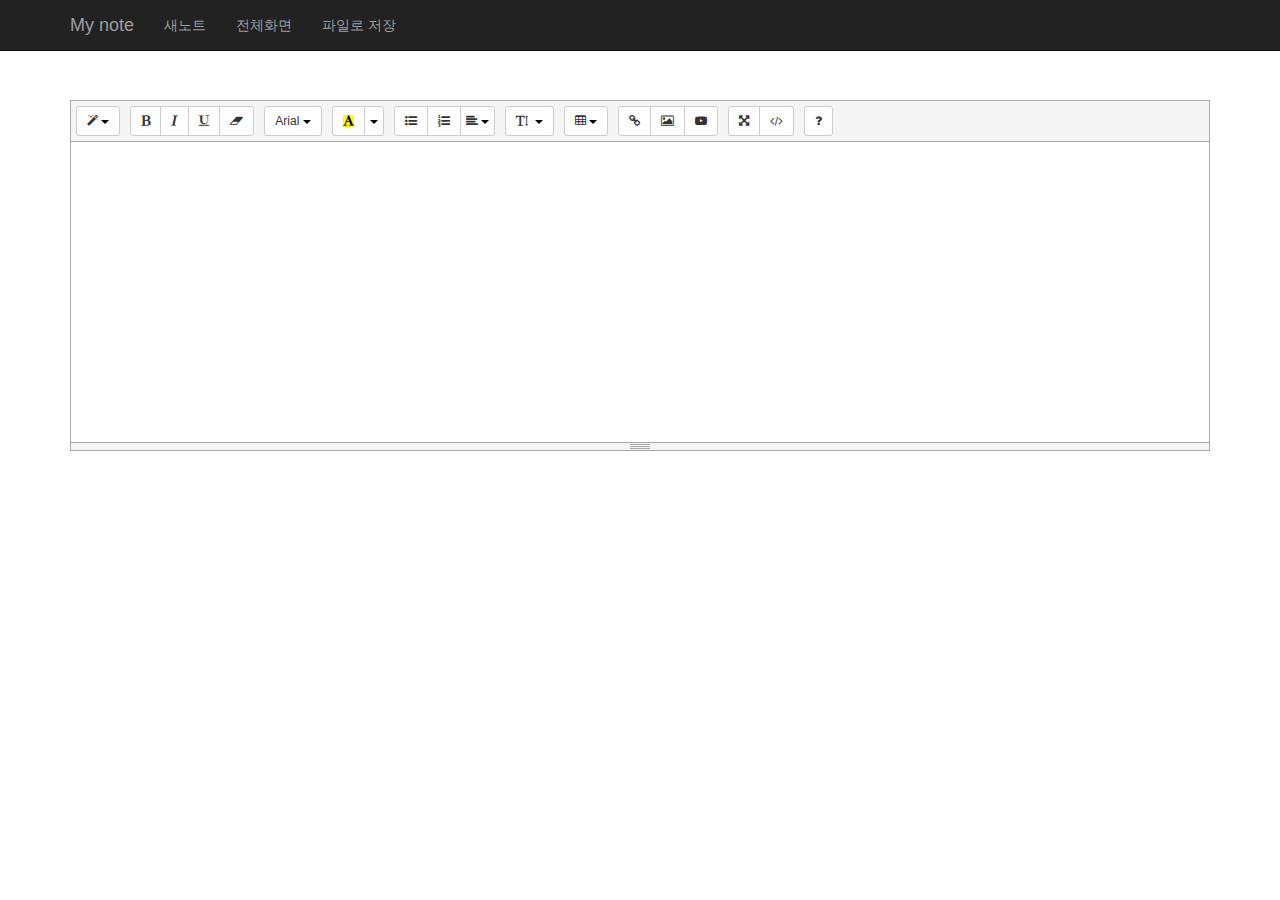
<file: final-test/note/index.html>
<!doctype html>
<html lang="kr">
<head>
  <meta charset="utf-8">
  <title>My note</title>
  <meta name="description" content="">
  <meta name="author" content="">

  <link rel="stylesheet" href="//netdna.bootstrapcdn.com/bootstrap/3.1.1/css/bootstrap.min.css">

  <link href="//netdna.bootstrapcdn.com/font-awesome/4.0.3/css/font-awesome.min.css" rel="stylesheet">

  <link rel="stylesheet" href="lib/summernote-bs3.css">
  <link rel="stylesheet" href="lib/summernote.css">
  

  <link rel="stylesheet" href="src/app.css?v=1.0">

</head>

<body>
  
  <div class="navbar navbar-inverse navbar-fixed-top" role="navigation">
      <div class="container">
        <div class="navbar-header">
          <button type="button" class="navbar-toggle" data-toggle="collapse" data-target=".navbar-collapse">
            <span class="sr-only">Toggle navigation</span>
            <span class="icon-bar"></span>
            <span class="icon-bar"></span>
            <span class="icon-bar"></span>
          </button>
          <a class="navbar-brand" href="#">My note</a>
        </div>
        <div class="collapse navbar-collapse">
          <ul class="nav navbar-nav">
              <li><a href="#" id="new-note">새노트</a></li>
              <li><a href="#" id="full-screen">전체화면</a></li>
              <li><a href="#" id="file-save">파일로 저장</a></li>
          </ul>
        </div><!--/.nav-collapse -->
      </div>
    </div>

<div class="container">
  <div class="wrap">
  <div id="contents"></div>
 </div>
</div>

<div class="modal fade " id="aboutModal" tabindex="-1" role="dialog" aria-labelledby="mySmallModalLabel" aria-hidden="true">
  <div class="modal-dialog modal-sm">
    <div class="modal-content">
      실습용입니다.
    </div>
  </div>
</div>


<script src="//code.jquery.com/jquery-1.11.0.min.js"></script>
<script src="//netdna.bootstrapcdn.com/bootstrap/3.1.1/js/bootstrap.min.js"></script>
<script src="lib/summernote.min.js"></script>
<script src="src/screenfull.js"></script>
<script src="src/FileSaver.js"></script>
<script src="src/html-editor.js"></script>
<script src="src/util.js"></script>
<script src="src/button.js"></script>
<script src="src/app.js"></script>


</body>
</html>
</file>
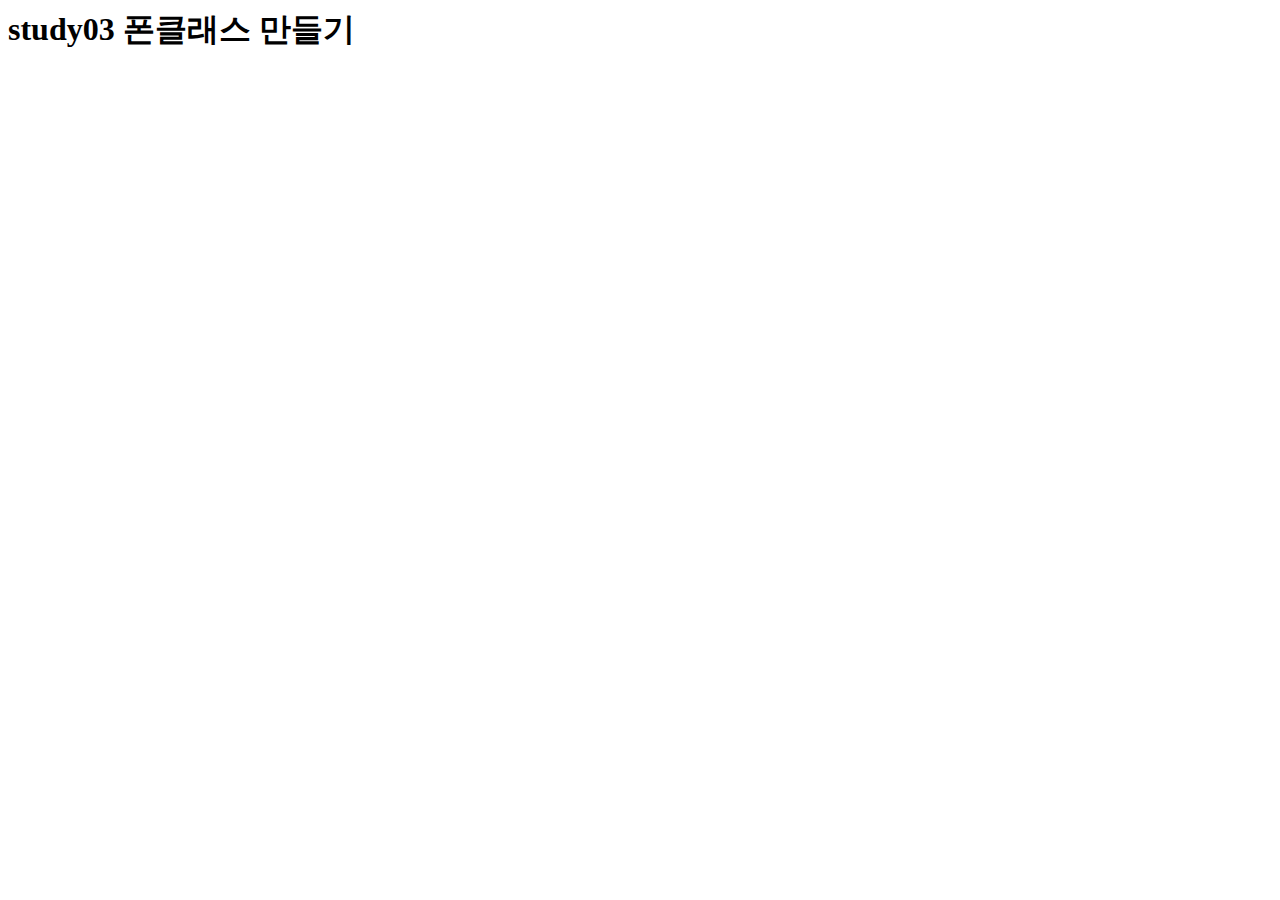
<file: study03/PhoneStore.html>
<html>    
    <meta charset="utf-8">
    <h1>study03 폰클래스 만들기</h1>
    <script src="Phone.js"></script>
    <script src="IPhone.js"></script>
    <script src="Android.js"></script>
    <script src="Person.js"></script>
    <script src="Start.js"></script>
</html>
</file>
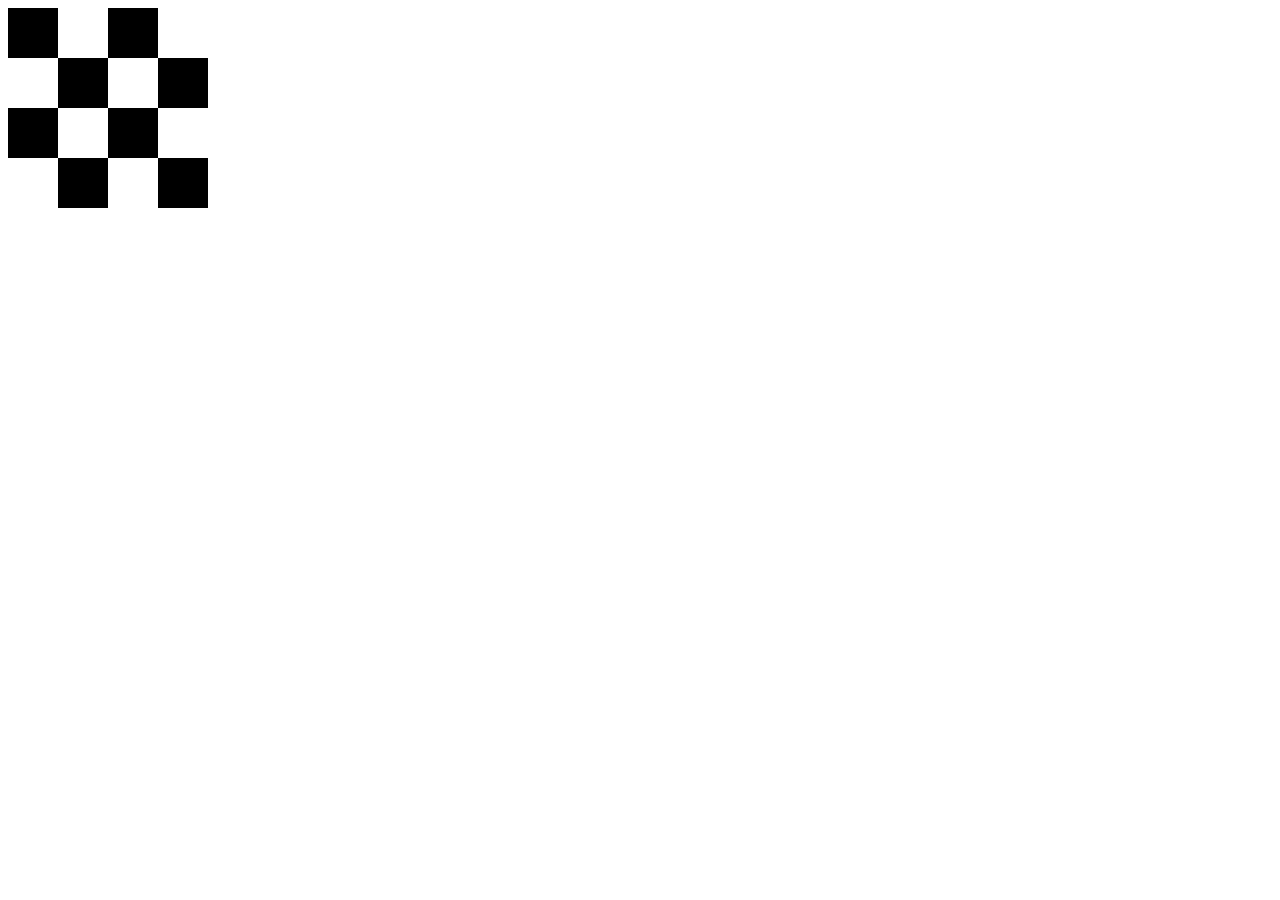
<file: study04/chess.html>
<!DOCTYPE html>
<html>
    <head>      
        <meta charset="utf-8">
        <title>체스판 만들기</title>
        <link rel="stylesheet" href="chess.css"/>
    </head>
    <body>      
        <div id="board">
        <!-- 이 HTML을 자바스크립트로 추가하면 됩니다.
            <span class="black"></span>
            <span class="white"></span>
            <span class="black"></span>
            <span class="white"></span>
        
            <span class="white"></span>
            <span class="black"></span>
            <span class="white"></span>
            <span class="black"></span>
        
            <span class="black"></span>
            <span class="white"></span>
            <span class="black"></span>
            <span class="white"></span>
        
            <span class="white"></span>
            <span class="black"></span>
            <span class="white"></span>
            <span class="black"></span>
        //-->
            <script type="text/javascript" src="chess.js"></script>
        </div>
    </body>
</html>
</file>
<file: final-test/note/lib/summernote.css>
.note-editor{border:1px solid #a9a9a9}.note-editor .note-dropzone{position:absolute;z-index:1;display:none;color:#87cefa;background-color:white;border:2px dashed #87cefa;opacity:.95;pointer-event:none}.note-editor .note-dropzone .note-dropzone-message{display:table-cell;font-size:28px;font-weight:bold;text-align:center;vertical-align:middle}.note-editor .note-dropzone.hover{color:#098ddf;border:2px dashed #098ddf}.note-editor.dragover .note-dropzone{display:table}.note-editor.fullscreen{position:fixed;top:0;left:0;z-index:1050;width:100%}.note-editor.fullscreen .note-editable{background-color:white}.note-editor.fullscreen .note-resizebar{display:none}.note-editor.codeview .note-editable{display:none}.note-editor.codeview .note-codable{display:block}.note-editor .note-toolbar{padding-bottom:5px;padding-left:5px;margin:0;background-color:#f5f5f5;border-bottom:1px solid #a9a9a9}.note-editor .note-toolbar>.btn-group{margin-top:5px;margin-right:5px;margin-left:0}.note-editor .note-toolbar .note-table .dropdown-menu{min-width:0;padding:5px}.note-editor .note-toolbar .note-table .dropdown-menu .note-dimension-picker{font-size:18px}.note-editor .note-toolbar .note-table .dropdown-menu .note-dimension-picker .note-dimension-picker-mousecatcher{position:absolute!important;z-index:3;width:10em;height:10em;cursor:pointer}.note-editor .note-toolbar .note-table .dropdown-menu .note-dimension-picker .note-dimension-picker-unhighlighted{position:relative!important;z-index:1;width:5em;height:5em;background:url('[data-uri]') repeat}.note-editor .note-toolbar .note-table .dropdown-menu .note-dimension-picker .note-dimension-picker-highlighted{position:absolute!important;z-index:2;width:1em;height:1em;background:url('[data-uri]') repeat}.note-editor .note-toolbar .note-style h1,.note-editor .note-toolbar .note-style h2,.note-editor .note-toolbar .note-style h3,.note-editor .note-toolbar .note-style h4,.note-editor .note-toolbar .note-style h5,.note-editor .note-toolbar .note-style h6,.note-editor .note-toolbar .note-style blockquote{margin:0}.note-editor .note-toolbar .note-color .dropdown-toggle{width:20px;padding-left:5px}.note-editor .note-toolbar .note-color .dropdown-menu{min-width:290px}.note-editor .note-toolbar .note-color .dropdown-menu .btn-group{margin:0}.note-editor .note-toolbar .note-color .dropdown-menu .btn-group:first-child{margin:0 5px}.note-editor .note-toolbar .note-color .dropdown-menu .btn-group .note-palette-title{margin:2px 7px;font-size:12px;text-align:center;border-bottom:1px solid #eee}.note-editor .note-toolbar .note-color .dropdown-menu .btn-group .note-color-reset{padding:0 3px;margin:5px;font-size:12px;cursor:pointer;-webkit-border-radius:5px;-moz-border-radius:5px;border-radius:5px}.note-editor .note-toolbar .note-color .dropdown-menu .btn-group .note-color-reset:hover{background:#eee}.note-editor .note-toolbar .note-para .dropdown-menu{min-width:216px;padding:5px}.note-editor .note-toolbar .note-para .dropdown-menu>div:first-child{margin-right:5px}.note-editor .note-statusbar{background-color:#f5f5f5}.note-editor .note-statusbar .note-resizebar{width:100%;height:8px;cursor:s-resize;border-top:1px solid #a9a9a9}.note-editor .note-statusbar .note-resizebar .note-icon-bar{width:20px;margin:1px auto;border-top:1px solid #a9a9a9}.note-editor .note-popover .popover{max-width:none}.note-editor .note-popover .popover .popover-content{padding:5px}.note-editor .note-popover .popover .popover-content a{display:inline-block;max-width:200px;overflow:hidden;text-overflow:ellipsis;white-space:nowrap;vertical-align:middle}.note-editor .note-popover .popover .popover-content .btn-group+.btn-group{margin-left:5px}.note-editor .note-popover .popover .arrow{left:20px}.note-editor .note-handle .note-control-selection{position:absolute;display:none;border:1px solid black}.note-editor .note-handle .note-control-selection>div{position:absolute}.note-editor .note-handle .note-control-selection .note-control-selection-bg{width:100%;height:100%;background-color:black;-webkit-opacity:.3;-khtml-opacity:.3;-moz-opacity:.3;opacity:.3;-ms-filter:alpha(opacity=30);filter:alpha(opacity=30)}.note-editor .note-handle .note-control-selection .note-control-handle{width:7px;height:7px;border:1px solid black}.note-editor .note-handle .note-control-selection .note-control-holder{width:7px;height:7px;border:1px solid black}.note-editor .note-handle .note-control-selection .note-control-sizing{width:7px;height:7px;background-color:white;border:1px solid black}.note-editor .note-handle .note-control-selection .note-control-nw{top:-5px;left:-5px;border-right:0;border-bottom:0}.note-editor .note-handle .note-control-selection .note-control-ne{top:-5px;right:-5px;border-bottom:0;border-left:none}.note-editor .note-handle .note-control-selection .note-control-sw{bottom:-5px;left:-5px;border-top:0;border-right:0}.note-editor .note-handle .note-control-selection .note-control-se{right:-5px;bottom:-5px;cursor:se-resize}.note-editor .note-handle .note-control-selection .note-control-selection-info{right:0;bottom:0;padding:5px;margin:5px;font-size:12px;color:white;background-color:black;-webkit-border-radius:5px;-moz-border-radius:5px;border-radius:5px;-webkit-opacity:.7;-khtml-opacity:.7;-moz-opacity:.7;opacity:.7;-ms-filter:alpha(opacity=70);filter:alpha(opacity=70)}.note-editor .note-dialog>div{display:none}.note-editor .note-dialog .note-image-dialog .note-dropzone{min-height:100px;margin-bottom:10px;font-size:30px;line-height:4;color:lightgray;text-align:center;border:4px dashed lightgray}.note-editor .note-dialog .note-help-dialog{font-size:12px;color:#ccc;background:transparent;background-color:#222!important;border:0;-webkit-opacity:.9;-khtml-opacity:.9;-moz-opacity:.9;opacity:.9;-ms-filter:alpha(opacity=90);filter:alpha(opacity=90)}.note-editor .note-dialog .note-help-dialog .modal-content{background:transparent;border:1px solid white;-webkit-border-radius:5px;-moz-border-radius:5px;border-radius:5px;-webkit-box-shadow:none;-moz-box-shadow:none;box-shadow:none}.note-editor .note-dialog .note-help-dialog a{font-size:12px;color:white}.note-editor .note-dialog .note-help-dialog .title{padding-bottom:5px;font-size:14px;font-weight:bold;color:white;border-bottom:white 1px solid}.note-editor .note-dialog .note-help-dialog .modal-close{font-size:14px;color:#dd0;cursor:pointer}.note-editor .note-dialog .note-help-dialog .note-shortcut-layout{width:100%}.note-editor .note-dialog .note-help-dialog .note-shortcut-layout td{vertical-align:top}.note-editor .note-dialog .note-help-dialog .note-shortcut{margin-top:8px}.note-editor .note-dialog .note-help-dialog .note-shortcut th{font-size:13px;color:#dd0;text-align:left}.note-editor .note-dialog .note-help-dialog .note-shortcut td:first-child{min-width:110px;padding-right:10px;font-family:"Courier New";color:#dd0;text-align:right}.note-editor .note-editable{padding:10px;overflow:auto;outline:0}.note-editor .note-editable[contenteditable="false"]{background-color:#e5e5e5}.note-editor .note-codable{display:none;width:100%;padding:10px;margin-bottom:0;font-family:Menlo,Monaco,monospace,sans-serif;font-size:14px;color:#ccc;background-color:#222;border:0;-webkit-border-radius:0;-moz-border-radius:0;border-radius:0;box-shadow:none;-webkit-box-sizing:border-box;-moz-box-sizing:border-box;-ms-box-sizing:border-box;box-sizing:border-box;resize:none}.note-editor .dropdown-menu{min-width:90px}.note-editor .dropdown-menu.right{right:0;left:auto}.note-editor .dropdown-menu.right::before{right:9px;left:auto!important}.note-editor .dropdown-menu.right::after{right:10px;left:auto!important}.note-editor .dropdown-menu li a i{color:deepskyblue;visibility:hidden}.note-editor .dropdown-menu li a.checked i{visibility:visible}.note-editor .note-fontsize-10{font-size:10px}.note-editor .note-color-palette{line-height:1}.note-editor .note-color-palette div .note-color-btn{width:17px;height:17px;padding:0;margin:0;border:1px solid #fff}.note-editor .note-color-palette div .note-color-btn:hover{border:1px solid #000}
</file>
<file: final-test/note/src/app.css>
#contents {width:100%;height:300px;}
#listSelect {margin-bottom: 10px}
.wrap {margin-top:100px;}
</file>
<file: study04/chess.css>
<style type="text/css">
    body {background:#eee;}
    #board {width:200px;height:200px;}
    #board span {float:left;width:50px;height:50px;color:red;}
    #board span.black {background:black;}
    #board span.white {background:white;}
    #board span.red {background:red;}
</style>
</file>
<file: final-test/note/lib/summernote-bs3.css>
.note-editor {
  /*! normalize.css v2.1.3 | MIT License | git.io/normalize */

}
.note-editor article,
.note-editor aside,
.note-editor details,
.note-editor figcaption,
.note-editor figure,
.note-editor footer,
.note-editor header,
.note-editor hgroup,
.note-editor main,
.note-editor nav,
.note-editor section,
.note-editor summary {
  display: block;
}
.note-editor audio,
.note-editor canvas,
.note-editor video {
  display: inline-block;
}
.note-editor audio:not([controls]) {
  display: none;
  height: 0;
}
.note-editor [hidden],
.note-editor template {
  display: none;
}
.note-editor html {
  font-family: sans-serif;
  -ms-text-size-adjust: 100%;
  -webkit-text-size-adjust: 100%;
}
.note-editor body {
  margin: 0;
}
.note-editor a {
  background: transparent;
}
.note-editor a:focus {
  outline: thin dotted;
}
.note-editor a:active,
.note-editor a:hover {
  outline: 0;
}
.note-editor h1 {
  font-size: 2em;
  margin: 0.67em 0;
}
.note-editor abbr[title] {
  border-bottom: 1px dotted;
}
.note-editor b,
.note-editor strong {
  font-weight: bold;
}
.note-editor dfn {
  font-style: italic;
}
.note-editor hr {
  -moz-box-sizing: content-box;
  box-sizing: content-box;
  height: 0;
}
.note-editor mark {
  background: #ff0;
  color: #000;
}
.note-editor code,
.note-editor kbd,
.note-editor pre,
.note-editor samp {
  font-family: monospace, serif;
  font-size: 1em;
}
.note-editor pre {
  white-space: pre-wrap;
}
.note-editor q {
  quotes: "\201C" "\201D" "\2018" "\2019";
}
.note-editor small {
  font-size: 80%;
}
.note-editor sub,
.note-editor sup {
  font-size: 75%;
  line-height: 0;
  position: relative;
  vertical-align: baseline;
}
.note-editor sup {
  top: -0.5em;
}
.note-editor sub {
  bottom: -0.25em;
}
.note-editor img {
  border: 0;
}
.note-editor svg:not(:root) {
  overflow: hidden;
}
.note-editor figure {
  margin: 0;
}
.note-editor fieldset {
  border: 1px solid #c0c0c0;
  margin: 0 2px;
  padding: 0.35em 0.625em 0.75em;
}
.note-editor legend {
  border: 0;
  padding: 0;
}
.note-editor button,
.note-editor input,
.note-editor select,
.note-editor textarea {
  font-family: inherit;
  font-size: 100%;
  margin: 0;
}
.note-editor button,
.note-editor input {
  line-height: normal;
}
.note-editor button,
.note-editor select {
  text-transform: none;
}
.note-editor button,
.note-editor html input[type="button"],
.note-editor input[type="reset"],
.note-editor input[type="submit"] {
  -webkit-appearance: button;
  cursor: pointer;
}
.note-editor button[disabled],
.note-editor html input[disabled] {
  cursor: default;
}
.note-editor input[type="checkbox"],
.note-editor input[type="radio"] {
  box-sizing: border-box;
  padding: 0;
}
.note-editor input[type="search"] {
  -webkit-appearance: textfield;
  -moz-box-sizing: content-box;
  -webkit-box-sizing: content-box;
  box-sizing: content-box;
}
.note-editor input[type="search"]::-webkit-search-cancel-button,
.note-editor input[type="search"]::-webkit-search-decoration {
  -webkit-appearance: none;
}
.note-editor button::-moz-focus-inner,
.note-editor input::-moz-focus-inner {
  border: 0;
  padding: 0;
}
.note-editor textarea {
  overflow: auto;
  vertical-align: top;
}
.note-editor table {
  border-collapse: collapse;
  border-spacing: 0;
}
@media print {
  .note-editor * {
    text-shadow: none !important;
    color: #000 !important;
    background: transparent !important;
    box-shadow: none !important;
  }
  .note-editor a,
  .note-editor a:visited {
    text-decoration: underline;
  }
  .note-editor a[href]:after {
    content: " (" attr(href) ")";
  }
  .note-editor abbr[title]:after {
    content: " (" attr(title) ")";
  }
  .note-editor .ir a:after,
  .note-editor a[href^="javascript:"]:after,
  .note-editor a[href^="#"]:after {
    content: "";
  }
  .note-editor pre,
  .note-editor blockquote {
    border: 1px solid #999;
    page-break-inside: avoid;
  }
  .note-editor thead {
    display: table-header-group;
  }
  .note-editor tr,
  .note-editor img {
    page-break-inside: avoid;
  }
  .note-editor img {
    max-width: 100% !important;
  }
  @page  {
    margin: 2cm .5cm;
  }
  .note-editor p,
  .note-editor h2,
  .note-editor h3 {
    orphans: 3;
    widows: 3;
  }
  .note-editor h2,
  .note-editor h3 {
    page-break-after: avoid;
  }
  .note-editor .navbar {
    display: none;
  }
  .note-editor .table td,
  .note-editor .table th {
    background-color: #fff !important;
  }
  .note-editor .btn > .caret,
  .note-editor .dropup > .btn > .caret {
    border-top-color: #000 !important;
  }
  .note-editor .label {
    border: 1px solid #000;
  }
  .note-editor .table {
    border-collapse: collapse !important;
  }
  .note-editor .table-bordered th,
  .note-editor .table-bordered td {
    border: 1px solid #ddd !important;
  }
}
.note-editor *,
.note-editor *:before,
.note-editor *:after {
  -webkit-box-sizing: border-box;
  -moz-box-sizing: border-box;
  box-sizing: border-box;
}
.note-editor html {
  font-size: 62.5%;
  -webkit-tap-highlight-color: rgba(0, 0, 0, 0);
}
.note-editor body {
  font-family: "Helvetica Neue", Helvetica, Arial, sans-serif;
  font-size: 14px;
  line-height: 1.428571429;
  color: #333333;
  background-color: #ffffff;
}
.note-editor input,
.note-editor button,
.note-editor select,
.note-editor textarea {
  font-family: inherit;
  font-size: inherit;
  line-height: inherit;
}
.note-editor a {
  color: #428bca;
  text-decoration: none;
}
.note-editor a:hover,
.note-editor a:focus {
  color: #2a6496;
  text-decoration: underline;
}
.note-editor a:focus {
  outline: thin dotted #333;
  outline: 5px auto -webkit-focus-ring-color;
  outline-offset: -2px;
}
.note-editor img {
  vertical-align: middle;
}
.note-editor .img-responsive {
  display: block;
  max-width: 100%;
  height: auto;
}
.note-editor .img-rounded {
  border-radius: 6px;
}
.note-editor .img-thumbnail {
  padding: 4px;
  line-height: 1.428571429;
  background-color: #ffffff;
  border: 1px solid #dddddd;
  border-radius: 4px;
  -webkit-transition: all 0.2s ease-in-out;
  transition: all 0.2s ease-in-out;
  display: inline-block;
  max-width: 100%;
  height: auto;
}
.note-editor .img-circle {
  border-radius: 50%;
}
.note-editor hr {
  margin-top: 20px;
  margin-bottom: 20px;
  border: 0;
  border-top: 1px solid #eeeeee;
}
.note-editor .sr-only {
  position: absolute;
  width: 1px;
  height: 1px;
  margin: -1px;
  padding: 0;
  overflow: hidden;
  clip: rect(0, 0, 0, 0);
  border: 0;
}
.note-editor p {
  margin: 0 0 10px;
}
.note-editor .lead {
  margin-bottom: 20px;
  font-size: 16px;
  font-weight: 200;
  line-height: 1.4;
}
@media (min-width: 768px) {
  .note-editor .lead {
    font-size: 21px;
  }
}
.note-editor small,
.note-editor .small {
  font-size: 85%;
}
.note-editor cite {
  font-style: normal;
}
.note-editor .text-muted {
  color: #999999;
}
.note-editor .text-primary {
  color: #428bca;
}
.note-editor .text-primary:hover {
  color: #3071a9;
}
.note-editor .text-warning {
  color: #c09853;
}
.note-editor .text-warning:hover {
  color: #a47e3c;
}
.note-editor .text-danger {
  color: #b94a48;
}
.note-editor .text-danger:hover {
  color: #953b39;
}
.note-editor .text-success {
  color: #468847;
}
.note-editor .text-success:hover {
  color: #356635;
}
.note-editor .text-info {
  color: #3a87ad;
}
.note-editor .text-info:hover {
  color: #2d6987;
}
.note-editor .text-left {
  text-align: left;
}
.note-editor .text-right {
  text-align: right;
}
.note-editor .text-center {
  text-align: center;
}
.note-editor h1,
.note-editor h2,
.note-editor h3,
.note-editor h4,
.note-editor h5,
.note-editor h6,
.note-editor .h1,
.note-editor .h2,
.note-editor .h3,
.note-editor .h4,
.note-editor .h5,
.note-editor .h6 {
  font-family: "Helvetica Neue", Helvetica, Arial, sans-serif;
  font-weight: 500;
  line-height: 1.1;
  color: inherit;
}
.note-editor h1 small,
.note-editor h2 small,
.note-editor h3 small,
.note-editor h4 small,
.note-editor h5 small,
.note-editor h6 small,
.note-editor .h1 small,
.note-editor .h2 small,
.note-editor .h3 small,
.note-editor .h4 small,
.note-editor .h5 small,
.note-editor .h6 small,
.note-editor h1 .small,
.note-editor h2 .small,
.note-editor h3 .small,
.note-editor h4 .small,
.note-editor h5 .small,
.note-editor h6 .small,
.note-editor .h1 .small,
.note-editor .h2 .small,
.note-editor .h3 .small,
.note-editor .h4 .small,
.note-editor .h5 .small,
.note-editor .h6 .small {
  font-weight: normal;
  line-height: 1;
  color: #999999;
}
.note-editor h1,
.note-editor h2,
.note-editor h3 {
  margin-top: 20px;
  margin-bottom: 10px;
}
.note-editor h1 small,
.note-editor h2 small,
.note-editor h3 small,
.note-editor h1 .small,
.note-editor h2 .small,
.note-editor h3 .small {
  font-size: 65%;
}
.note-editor h4,
.note-editor h5,
.note-editor h6 {
  margin-top: 10px;
  margin-bottom: 10px;
}
.note-editor h4 small,
.note-editor h5 small,
.note-editor h6 small,
.note-editor h4 .small,
.note-editor h5 .small,
.note-editor h6 .small {
  font-size: 75%;
}
.note-editor h1,
.note-editor .h1 {
  font-size: 36px;
}
.note-editor h2,
.note-editor .h2 {
  font-size: 30px;
}
.note-editor h3,
.note-editor .h3 {
  font-size: 24px;
}
.note-editor h4,
.note-editor .h4 {
  font-size: 18px;
}
.note-editor h5,
.note-editor .h5 {
  font-size: 14px;
}
.note-editor h6,
.note-editor .h6 {
  font-size: 12px;
}
.note-editor .page-header {
  padding-bottom: 9px;
  margin: 40px 0 20px;
  border-bottom: 1px solid #eeeeee;
}
.note-editor ul,
.note-editor ol {
  margin-top: 0;
  margin-bottom: 10px;
}
.note-editor ul ul,
.note-editor ol ul,
.note-editor ul ol,
.note-editor ol ol {
  margin-bottom: 0;
}
.note-editor .list-unstyled {
  padding-left: 0;
  list-style: none;
}
.note-editor .list-inline {
  padding-left: 0;
  list-style: none;
}
.note-editor .list-inline > li {
  display: inline-block;
  padding-left: 5px;
  padding-right: 5px;
}
.note-editor dl {
  margin-bottom: 20px;
}
.note-editor dt,
.note-editor dd {
  line-height: 1.428571429;
}
.note-editor dt {
  font-weight: bold;
}
.note-editor dd {
  margin-left: 0;
}
@media (min-width: 768px) {
  .note-editor .dl-horizontal dt {
    float: left;
    width: 160px;
    clear: left;
    text-align: right;
    overflow: hidden;
    text-overflow: ellipsis;
    white-space: nowrap;
  }
  .note-editor .dl-horizontal dd {
    margin-left: 180px;
  }
  .note-editor .dl-horizontal dd:before,
  .note-editor .dl-horizontal dd:after {
    content: " ";
    /* 1 */
  
    display: table;
    /* 2 */
  
  }
  .note-editor .dl-horizontal dd:after {
    clear: both;
  }
  .note-editor .dl-horizontal dd:before,
  .note-editor .dl-horizontal dd:after {
    content: " ";
    /* 1 */
  
    display: table;
    /* 2 */
  
  }
  .note-editor .dl-horizontal dd:after {
    clear: both;
  }
}
.note-editor abbr[title],
.note-editor abbr[data-original-title] {
  cursor: help;
  border-bottom: 1px dotted #999999;
}
.note-editor abbr.initialism {
  font-size: 90%;
  text-transform: uppercase;
}
.note-editor blockquote {
  padding: 10px 20px;
  margin: 0 0 20px;
  border-left: 5px solid #eeeeee;
}
.note-editor blockquote p {
  font-size: 17.5px;
  font-weight: 300;
  line-height: 1.25;
}
.note-editor blockquote p:last-child {
  margin-bottom: 0;
}
.note-editor blockquote small {
  display: block;
  line-height: 1.428571429;
  color: #999999;
}
.note-editor blockquote small:before {
  content: '\2014 \00A0';
}
.note-editor blockquote.pull-right {
  padding-right: 15px;
  padding-left: 0;
  border-right: 5px solid #eeeeee;
  border-left: 0;
}
.note-editor blockquote.pull-right p,
.note-editor blockquote.pull-right small,
.note-editor blockquote.pull-right .small {
  text-align: right;
}
.note-editor blockquote.pull-right small:before,
.note-editor blockquote.pull-right .small:before {
  content: '';
}
.note-editor blockquote.pull-right small:after,
.note-editor blockquote.pull-right .small:after {
  content: '\00A0 \2014';
}
.note-editor blockquote:before,
.note-editor blockquote:after {
  content: "";
}
.note-editor address {
  margin-bottom: 20px;
  font-style: normal;
  line-height: 1.428571429;
}
.note-editor code,
.note-editor kdb,
.note-editor pre,
.note-editor samp {
  font-family: Monaco, Menlo, Consolas, "Courier New", monospace;
}
.note-editor code {
  padding: 2px 4px;
  font-size: 90%;
  color: #c7254e;
  background-color: #f9f2f4;
  white-space: nowrap;
  border-radius: 4px;
}
.note-editor pre {
  display: block;
  padding: 9.5px;
  margin: 0 0 10px;
  font-size: 13px;
  line-height: 1.428571429;
  word-break: break-all;
  word-wrap: break-word;
  color: #333333;
  background-color: #f5f5f5;
  border: 1px solid #cccccc;
  border-radius: 4px;
}
.note-editor pre code {
  padding: 0;
  font-size: inherit;
  color: inherit;
  white-space: pre-wrap;
  background-color: transparent;
  border-radius: 0;
}
.note-editor .pre-scrollable {
  max-height: 340px;
  overflow-y: scroll;
}
.note-editor .container {
  margin-right: auto;
  margin-left: auto;
  padding-left: 15px;
  padding-right: 15px;
}
.note-editor .container:before,
.note-editor .container:after {
  content: " ";
  /* 1 */

  display: table;
  /* 2 */

}
.note-editor .container:after {
  clear: both;
}
.note-editor .container:before,
.note-editor .container:after {
  content: " ";
  /* 1 */

  display: table;
  /* 2 */

}
.note-editor .container:after {
  clear: both;
}
.note-editor .row {
  margin-left: -15px;
  margin-right: -15px;
}
.note-editor .row:before,
.note-editor .row:after {
  content: " ";
  /* 1 */

  display: table;
  /* 2 */

}
.note-editor .row:after {
  clear: both;
}
.note-editor .row:before,
.note-editor .row:after {
  content: " ";
  /* 1 */

  display: table;
  /* 2 */

}
.note-editor .row:after {
  clear: both;
}
.note-editor .col-xs-1, .col-sm-1, .col-md-1, .col-lg-1, .col-xs-2, .col-sm-2, .col-md-2, .col-lg-2, .col-xs-3, .col-sm-3, .col-md-3, .col-lg-3, .col-xs-4, .col-sm-4, .col-md-4, .col-lg-4, .col-xs-5, .col-sm-5, .col-md-5, .col-lg-5, .col-xs-6, .col-sm-6, .col-md-6, .col-lg-6, .col-xs-7, .col-sm-7, .col-md-7, .col-lg-7, .col-xs-8, .col-sm-8, .col-md-8, .col-lg-8, .col-xs-9, .col-sm-9, .col-md-9, .col-lg-9, .col-xs-10, .col-sm-10, .col-md-10, .col-lg-10, .col-xs-11, .col-sm-11, .col-md-11, .col-lg-11, .col-xs-12, .col-sm-12, .col-md-12, .col-lg-12 {
  position: relative;
  min-height: 1px;
  padding-left: 15px;
  padding-right: 15px;
}
.note-editor .col-xs-1, .col-xs-2, .col-xs-3, .col-xs-4, .col-xs-5, .col-xs-6, .col-xs-7, .col-xs-8, .col-xs-9, .col-xs-10, .col-xs-11 {
  float: left;
}
.note-editor .col-xs-12 {
  width: 100%;
}
.note-editor .col-xs-11 {
  width: 91.66666666666666%;
}
.note-editor .col-xs-10 {
  width: 83.33333333333334%;
}
.note-editor .col-xs-9 {
  width: 75%;
}
.note-editor .col-xs-8 {
  width: 66.66666666666666%;
}
.note-editor .col-xs-7 {
  width: 58.333333333333336%;
}
.note-editor .col-xs-6 {
  width: 50%;
}
.note-editor .col-xs-5 {
  width: 41.66666666666667%;
}
.note-editor .col-xs-4 {
  width: 33.33333333333333%;
}
.note-editor .col-xs-3 {
  width: 25%;
}
.note-editor .col-xs-2 {
  width: 16.666666666666664%;
}
.note-editor .col-xs-1 {
  width: 8.333333333333332%;
}
.note-editor .col-xs-pull-12 {
  right: 100%;
}
.note-editor .col-xs-pull-11 {
  right: 91.66666666666666%;
}
.note-editor .col-xs-pull-10 {
  right: 83.33333333333334%;
}
.note-editor .col-xs-pull-9 {
  right: 75%;
}
.note-editor .col-xs-pull-8 {
  right: 66.66666666666666%;
}
.note-editor .col-xs-pull-7 {
  right: 58.333333333333336%;
}
.note-editor .col-xs-pull-6 {
  right: 50%;
}
.note-editor .col-xs-pull-5 {
  right: 41.66666666666667%;
}
.note-editor .col-xs-pull-4 {
  right: 33.33333333333333%;
}
.note-editor .col-xs-pull-3 {
  right: 25%;
}
.note-editor .col-xs-pull-2 {
  right: 16.666666666666664%;
}
.note-editor .col-xs-pull-1 {
  right: 8.333333333333332%;
}
.note-editor .col-xs-push-12 {
  left: 100%;
}
.note-editor .col-xs-push-11 {
  left: 91.66666666666666%;
}
.note-editor .col-xs-push-10 {
  left: 83.33333333333334%;
}
.note-editor .col-xs-push-9 {
  left: 75%;
}
.note-editor .col-xs-push-8 {
  left: 66.66666666666666%;
}
.note-editor .col-xs-push-7 {
  left: 58.333333333333336%;
}
.note-editor .col-xs-push-6 {
  left: 50%;
}
.note-editor .col-xs-push-5 {
  left: 41.66666666666667%;
}
.note-editor .col-xs-push-4 {
  left: 33.33333333333333%;
}
.note-editor .col-xs-push-3 {
  left: 25%;
}
.note-editor .col-xs-push-2 {
  left: 16.666666666666664%;
}
.note-editor .col-xs-push-1 {
  left: 8.333333333333332%;
}
.note-editor .col-xs-offset-12 {
  margin-left: 100%;
}
.note-editor .col-xs-offset-11 {
  margin-left: 91.66666666666666%;
}
.note-editor .col-xs-offset-10 {
  margin-left: 83.33333333333334%;
}
.note-editor .col-xs-offset-9 {
  margin-left: 75%;
}
.note-editor .col-xs-offset-8 {
  margin-left: 66.66666666666666%;
}
.note-editor .col-xs-offset-7 {
  margin-left: 58.333333333333336%;
}
.note-editor .col-xs-offset-6 {
  margin-left: 50%;
}
.note-editor .col-xs-offset-5 {
  margin-left: 41.66666666666667%;
}
.note-editor .col-xs-offset-4 {
  margin-left: 33.33333333333333%;
}
.note-editor .col-xs-offset-3 {
  margin-left: 25%;
}
.note-editor .col-xs-offset-2 {
  margin-left: 16.666666666666664%;
}
.note-editor .col-xs-offset-1 {
  margin-left: 8.333333333333332%;
}
@media (min-width: 768px) {
  .note-editor .container {
    width: 750px;
  }
  .note-editor .col-sm-1, .col-sm-2, .col-sm-3, .col-sm-4, .col-sm-5, .col-sm-6, .col-sm-7, .col-sm-8, .col-sm-9, .col-sm-10, .col-sm-11 {
    float: left;
  }
  .note-editor .col-sm-12 {
    width: 100%;
  }
  .note-editor .col-sm-11 {
    width: 91.66666666666666%;
  }
  .note-editor .col-sm-10 {
    width: 83.33333333333334%;
  }
  .note-editor .col-sm-9 {
    width: 75%;
  }
  .note-editor .col-sm-8 {
    width: 66.66666666666666%;
  }
  .note-editor .col-sm-7 {
    width: 58.333333333333336%;
  }
  .note-editor .col-sm-6 {
    width: 50%;
  }
  .note-editor .col-sm-5 {
    width: 41.66666666666667%;
  }
  .note-editor .col-sm-4 {
    width: 33.33333333333333%;
  }
  .note-editor .col-sm-3 {
    width: 25%;
  }
  .note-editor .col-sm-2 {
    width: 16.666666666666664%;
  }
  .note-editor .col-sm-1 {
    width: 8.333333333333332%;
  }
  .note-editor .col-sm-pull-12 {
    right: 100%;
  }
  .note-editor .col-sm-pull-11 {
    right: 91.66666666666666%;
  }
  .note-editor .col-sm-pull-10 {
    right: 83.33333333333334%;
  }
  .note-editor .col-sm-pull-9 {
    right: 75%;
  }
  .note-editor .col-sm-pull-8 {
    right: 66.66666666666666%;
  }
  .note-editor .col-sm-pull-7 {
    right: 58.333333333333336%;
  }
  .note-editor .col-sm-pull-6 {
    right: 50%;
  }
  .note-editor .col-sm-pull-5 {
    right: 41.66666666666667%;
  }
  .note-editor .col-sm-pull-4 {
    right: 33.33333333333333%;
  }
  .note-editor .col-sm-pull-3 {
    right: 25%;
  }
  .note-editor .col-sm-pull-2 {
    right: 16.666666666666664%;
  }
  .note-editor .col-sm-pull-1 {
    right: 8.333333333333332%;
  }
  .note-editor .col-sm-push-12 {
    left: 100%;
  }
  .note-editor .col-sm-push-11 {
    left: 91.66666666666666%;
  }
  .note-editor .col-sm-push-10 {
    left: 83.33333333333334%;
  }
  .note-editor .col-sm-push-9 {
    left: 75%;
  }
  .note-editor .col-sm-push-8 {
    left: 66.66666666666666%;
  }
  .note-editor .col-sm-push-7 {
    left: 58.333333333333336%;
  }
  .note-editor .col-sm-push-6 {
    left: 50%;
  }
  .note-editor .col-sm-push-5 {
    left: 41.66666666666667%;
  }
  .note-editor .col-sm-push-4 {
    left: 33.33333333333333%;
  }
  .note-editor .col-sm-push-3 {
    left: 25%;
  }
  .note-editor .col-sm-push-2 {
    left: 16.666666666666664%;
  }
  .note-editor .col-sm-push-1 {
    left: 8.333333333333332%;
  }
  .note-editor .col-sm-offset-12 {
    margin-left: 100%;
  }
  .note-editor .col-sm-offset-11 {
    margin-left: 91.66666666666666%;
  }
  .note-editor .col-sm-offset-10 {
    margin-left: 83.33333333333334%;
  }
  .note-editor .col-sm-offset-9 {
    margin-left: 75%;
  }
  .note-editor .col-sm-offset-8 {
    margin-left: 66.66666666666666%;
  }
  .note-editor .col-sm-offset-7 {
    margin-left: 58.333333333333336%;
  }
  .note-editor .col-sm-offset-6 {
    margin-left: 50%;
  }
  .note-editor .col-sm-offset-5 {
    margin-left: 41.66666666666667%;
  }
  .note-editor .col-sm-offset-4 {
    margin-left: 33.33333333333333%;
  }
  .note-editor .col-sm-offset-3 {
    margin-left: 25%;
  }
  .note-editor .col-sm-offset-2 {
    margin-left: 16.666666666666664%;
  }
  .note-editor .col-sm-offset-1 {
    margin-left: 8.333333333333332%;
  }
}
@media (min-width: 992px) {
  .note-editor .container {
    width: 970px;
  }
  .note-editor .col-md-1, .col-md-2, .col-md-3, .col-md-4, .col-md-5, .col-md-6, .col-md-7, .col-md-8, .col-md-9, .col-md-10, .col-md-11 {
    float: left;
  }
  .note-editor .col-md-12 {
    width: 100%;
  }
  .note-editor .col-md-11 {
    width: 91.66666666666666%;
  }
  .note-editor .col-md-10 {
    width: 83.33333333333334%;
  }
  .note-editor .col-md-9 {
    width: 75%;
  }
  .note-editor .col-md-8 {
    width: 66.66666666666666%;
  }
  .note-editor .col-md-7 {
    width: 58.333333333333336%;
  }
  .note-editor .col-md-6 {
    width: 50%;
  }
  .note-editor .col-md-5 {
    width: 41.66666666666667%;
  }
  .note-editor .col-md-4 {
    width: 33.33333333333333%;
  }
  .note-editor .col-md-3 {
    width: 25%;
  }
  .note-editor .col-md-2 {
    width: 16.666666666666664%;
  }
  .note-editor .col-md-1 {
    width: 8.333333333333332%;
  }
  .note-editor .col-md-pull-12 {
    right: 100%;
  }
  .note-editor .col-md-pull-11 {
    right: 91.66666666666666%;
  }
  .note-editor .col-md-pull-10 {
    right: 83.33333333333334%;
  }
  .note-editor .col-md-pull-9 {
    right: 75%;
  }
  .note-editor .col-md-pull-8 {
    right: 66.66666666666666%;
  }
  .note-editor .col-md-pull-7 {
    right: 58.333333333333336%;
  }
  .note-editor .col-md-pull-6 {
    right: 50%;
  }
  .note-editor .col-md-pull-5 {
    right: 41.66666666666667%;
  }
  .note-editor .col-md-pull-4 {
    right: 33.33333333333333%;
  }
  .note-editor .col-md-pull-3 {
    right: 25%;
  }
  .note-editor .col-md-pull-2 {
    right: 16.666666666666664%;
  }
  .note-editor .col-md-pull-1 {
    right: 8.333333333333332%;
  }
  .note-editor .col-md-push-12 {
    left: 100%;
  }
  .note-editor .col-md-push-11 {
    left: 91.66666666666666%;
  }
  .note-editor .col-md-push-10 {
    left: 83.33333333333334%;
  }
  .note-editor .col-md-push-9 {
    left: 75%;
  }
  .note-editor .col-md-push-8 {
    left: 66.66666666666666%;
  }
  .note-editor .col-md-push-7 {
    left: 58.333333333333336%;
  }
  .note-editor .col-md-push-6 {
    left: 50%;
  }
  .note-editor .col-md-push-5 {
    left: 41.66666666666667%;
  }
  .note-editor .col-md-push-4 {
    left: 33.33333333333333%;
  }
  .note-editor .col-md-push-3 {
    left: 25%;
  }
  .note-editor .col-md-push-2 {
    left: 16.666666666666664%;
  }
  .note-editor .col-md-push-1 {
    left: 8.333333333333332%;
  }
  .note-editor .col-md-offset-12 {
    margin-left: 100%;
  }
  .note-editor .col-md-offset-11 {
    margin-left: 91.66666666666666%;
  }
  .note-editor .col-md-offset-10 {
    margin-left: 83.33333333333334%;
  }
  .note-editor .col-md-offset-9 {
    margin-left: 75%;
  }
  .note-editor .col-md-offset-8 {
    margin-left: 66.66666666666666%;
  }
  .note-editor .col-md-offset-7 {
    margin-left: 58.333333333333336%;
  }
  .note-editor .col-md-offset-6 {
    margin-left: 50%;
  }
  .note-editor .col-md-offset-5 {
    margin-left: 41.66666666666667%;
  }
  .note-editor .col-md-offset-4 {
    margin-left: 33.33333333333333%;
  }
  .note-editor .col-md-offset-3 {
    margin-left: 25%;
  }
  .note-editor .col-md-offset-2 {
    margin-left: 16.666666666666664%;
  }
  .note-editor .col-md-offset-1 {
    margin-left: 8.333333333333332%;
  }
}
@media (min-width: 1200px) {
  .note-editor .container {
    width: 1170px;
  }
  .note-editor .col-lg-1, .col-lg-2, .col-lg-3, .col-lg-4, .col-lg-5, .col-lg-6, .col-lg-7, .col-lg-8, .col-lg-9, .col-lg-10, .col-lg-11 {
    float: left;
  }
  .note-editor .col-lg-12 {
    width: 100%;
  }
  .note-editor .col-lg-11 {
    width: 91.66666666666666%;
  }
  .note-editor .col-lg-10 {
    width: 83.33333333333334%;
  }
  .note-editor .col-lg-9 {
    width: 75%;
  }
  .note-editor .col-lg-8 {
    width: 66.66666666666666%;
  }
  .note-editor .col-lg-7 {
    width: 58.333333333333336%;
  }
  .note-editor .col-lg-6 {
    width: 50%;
  }
  .note-editor .col-lg-5 {
    width: 41.66666666666667%;
  }
  .note-editor .col-lg-4 {
    width: 33.33333333333333%;
  }
  .note-editor .col-lg-3 {
    width: 25%;
  }
  .note-editor .col-lg-2 {
    width: 16.666666666666664%;
  }
  .note-editor .col-lg-1 {
    width: 8.333333333333332%;
  }
  .note-editor .col-lg-pull-12 {
    right: 100%;
  }
  .note-editor .col-lg-pull-11 {
    right: 91.66666666666666%;
  }
  .note-editor .col-lg-pull-10 {
    right: 83.33333333333334%;
  }
  .note-editor .col-lg-pull-9 {
    right: 75%;
  }
  .note-editor .col-lg-pull-8 {
    right: 66.66666666666666%;
  }
  .note-editor .col-lg-pull-7 {
    right: 58.333333333333336%;
  }
  .note-editor .col-lg-pull-6 {
    right: 50%;
  }
  .note-editor .col-lg-pull-5 {
    right: 41.66666666666667%;
  }
  .note-editor .col-lg-pull-4 {
    right: 33.33333333333333%;
  }
  .note-editor .col-lg-pull-3 {
    right: 25%;
  }
  .note-editor .col-lg-pull-2 {
    right: 16.666666666666664%;
  }
  .note-editor .col-lg-pull-1 {
    right: 8.333333333333332%;
  }
  .note-editor .col-lg-push-12 {
    left: 100%;
  }
  .note-editor .col-lg-push-11 {
    left: 91.66666666666666%;
  }
  .note-editor .col-lg-push-10 {
    left: 83.33333333333334%;
  }
  .note-editor .col-lg-push-9 {
    left: 75%;
  }
  .note-editor .col-lg-push-8 {
    left: 66.66666666666666%;
  }
  .note-editor .col-lg-push-7 {
    left: 58.333333333333336%;
  }
  .note-editor .col-lg-push-6 {
    left: 50%;
  }
  .note-editor .col-lg-push-5 {
    left: 41.66666666666667%;
  }
  .note-editor .col-lg-push-4 {
    left: 33.33333333333333%;
  }
  .note-editor .col-lg-push-3 {
    left: 25%;
  }
  .note-editor .col-lg-push-2 {
    left: 16.666666666666664%;
  }
  .note-editor .col-lg-push-1 {
    left: 8.333333333333332%;
  }
  .note-editor .col-lg-offset-12 {
    margin-left: 100%;
  }
  .note-editor .col-lg-offset-11 {
    margin-left: 91.66666666666666%;
  }
  .note-editor .col-lg-offset-10 {
    margin-left: 83.33333333333334%;
  }
  .note-editor .col-lg-offset-9 {
    margin-left: 75%;
  }
  .note-editor .col-lg-offset-8 {
    margin-left: 66.66666666666666%;
  }
  .note-editor .col-lg-offset-7 {
    margin-left: 58.333333333333336%;
  }
  .note-editor .col-lg-offset-6 {
    margin-left: 50%;
  }
  .note-editor .col-lg-offset-5 {
    margin-left: 41.66666666666667%;
  }
  .note-editor .col-lg-offset-4 {
    margin-left: 33.33333333333333%;
  }
  .note-editor .col-lg-offset-3 {
    margin-left: 25%;
  }
  .note-editor .col-lg-offset-2 {
    margin-left: 16.666666666666664%;
  }
  .note-editor .col-lg-offset-1 {
    margin-left: 8.333333333333332%;
  }
}
.note-editor table {
  max-width: 100%;
  background-color: transparent;
}
.note-editor th {
  text-align: left;
}
.note-editor .table {
  width: 100%;
  margin-bottom: 20px;
}
.note-editor .table > thead > tr > th,
.note-editor .table > tbody > tr > th,
.note-editor .table > tfoot > tr > th,
.note-editor .table > thead > tr > td,
.note-editor .table > tbody > tr > td,
.note-editor .table > tfoot > tr > td {
  padding: 8px;
  line-height: 1.428571429;
  vertical-align: top;
  border-top: 1px solid #dddddd;
}
.note-editor .table > thead > tr > th {
  vertical-align: bottom;
  border-bottom: 2px solid #dddddd;
}
.note-editor .table > caption + thead > tr:first-child > th,
.note-editor .table > colgroup + thead > tr:first-child > th,
.note-editor .table > thead:first-child > tr:first-child > th,
.note-editor .table > caption + thead > tr:first-child > td,
.note-editor .table > colgroup + thead > tr:first-child > td,
.note-editor .table > thead:first-child > tr:first-child > td {
  border-top: 0;
}
.note-editor .table > tbody + tbody {
  border-top: 2px solid #dddddd;
}
.note-editor .table .table {
  background-color: #ffffff;
}
.note-editor .table-condensed > thead > tr > th,
.note-editor .table-condensed > tbody > tr > th,
.note-editor .table-condensed > tfoot > tr > th,
.note-editor .table-condensed > thead > tr > td,
.note-editor .table-condensed > tbody > tr > td,
.note-editor .table-condensed > tfoot > tr > td {
  padding: 5px;
}
.note-editor .table-bordered {
  border: 1px solid #dddddd;
}
.note-editor .table-bordered > thead > tr > th,
.note-editor .table-bordered > tbody > tr > th,
.note-editor .table-bordered > tfoot > tr > th,
.note-editor .table-bordered > thead > tr > td,
.note-editor .table-bordered > tbody > tr > td,
.note-editor .table-bordered > tfoot > tr > td {
  border: 1px solid #dddddd;
}
.note-editor .table-bordered > thead > tr > th,
.note-editor .table-bordered > thead > tr > td {
  border-bottom-width: 2px;
}
.note-editor .table-striped > tbody > tr:nth-child(odd) > td,
.note-editor .table-striped > tbody > tr:nth-child(odd) > th {
  background-color: #f9f9f9;
}
.note-editor .table-hover > tbody > tr:hover > td,
.note-editor .table-hover > tbody > tr:hover > th {
  background-color: #f5f5f5;
}
.note-editor table col[class*="col-"] {
  float: none;
  display: table-column;
}
.note-editor table td[class*="col-"],
.note-editor table th[class*="col-"] {
  float: none;
  display: table-cell;
}
.note-editor .table > thead > tr > td.active,
.note-editor .table > tbody > tr > td.active,
.note-editor .table > tfoot > tr > td.active,
.note-editor .table > thead > tr > th.active,
.note-editor .table > tbody > tr > th.active,
.note-editor .table > tfoot > tr > th.active,
.note-editor .table > thead > tr.active > td,
.note-editor .table > tbody > tr.active > td,
.note-editor .table > tfoot > tr.active > td,
.note-editor .table > thead > tr.active > th,
.note-editor .table > tbody > tr.active > th,
.note-editor .table > tfoot > tr.active > th {
  background-color: #f5f5f5;
}
.note-editor .table > thead > tr > td.success,
.note-editor .table > tbody > tr > td.success,
.note-editor .table > tfoot > tr > td.success,
.note-editor .table > thead > tr > th.success,
.note-editor .table > tbody > tr > th.success,
.note-editor .table > tfoot > tr > th.success,
.note-editor .table > thead > tr.success > td,
.note-editor .table > tbody > tr.success > td,
.note-editor .table > tfoot > tr.success > td,
.note-editor .table > thead > tr.success > th,
.note-editor .table > tbody > tr.success > th,
.note-editor .table > tfoot > tr.success > th {
  background-color: #dff0d8;
  border-color: #d6e9c6;
}
.note-editor .table-hover > tbody > tr > td.success:hover,
.note-editor .table-hover > tbody > tr > th.success:hover,
.note-editor .table-hover > tbody > tr.success:hover > td,
.note-editor .table-hover > tbody > tr.success:hover > th {
  background-color: #d0e9c6;
  border-color: #c9e2b3;
}
.note-editor .table > thead > tr > td.danger,
.note-editor .table > tbody > tr > td.danger,
.note-editor .table > tfoot > tr > td.danger,
.note-editor .table > thead > tr > th.danger,
.note-editor .table > tbody > tr > th.danger,
.note-editor .table > tfoot > tr > th.danger,
.note-editor .table > thead > tr.danger > td,
.note-editor .table > tbody > tr.danger > td,
.note-editor .table > tfoot > tr.danger > td,
.note-editor .table > thead > tr.danger > th,
.note-editor .table > tbody > tr.danger > th,
.note-editor .table > tfoot > tr.danger > th {
  background-color: #f2dede;
  border-color: #ebccd1;
}
.note-editor .table-hover > tbody > tr > td.danger:hover,
.note-editor .table-hover > tbody > tr > th.danger:hover,
.note-editor .table-hover > tbody > tr.danger:hover > td,
.note-editor .table-hover > tbody > tr.danger:hover > th {
  background-color: #ebcccc;
  border-color: #e4b9c0;
}
.note-editor .table > thead > tr > td.warning,
.note-editor .table > tbody > tr > td.warning,
.note-editor .table > tfoot > tr > td.warning,
.note-editor .table > thead > tr > th.warning,
.note-editor .table > tbody > tr > th.warning,
.note-editor .table > tfoot > tr > th.warning,
.note-editor .table > thead > tr.warning > td,
.note-editor .table > tbody > tr.warning > td,
.note-editor .table > tfoot > tr.warning > td,
.note-editor .table > thead > tr.warning > th,
.note-editor .table > tbody > tr.warning > th,
.note-editor .table > tfoot > tr.warning > th {
  background-color: #fcf8e3;
  border-color: #faebcc;
}
.note-editor .table-hover > tbody > tr > td.warning:hover,
.note-editor .table-hover > tbody > tr > th.warning:hover,
.note-editor .table-hover > tbody > tr.warning:hover > td,
.note-editor .table-hover > tbody > tr.warning:hover > th {
  background-color: #faf2cc;
  border-color: #f7e1b5;
}
@media (max-width: 767px) {
  .note-editor .table-responsive {
    width: 100%;
    margin-bottom: 15px;
    overflow-y: hidden;
    overflow-x: scroll;
    -ms-overflow-style: -ms-autohiding-scrollbar;
    border: 1px solid #dddddd;
    -webkit-overflow-scrolling: touch;
  }
  .note-editor .table-responsive > .table {
    margin-bottom: 0;
  }
  .note-editor .table-responsive > .table > thead > tr > th,
  .note-editor .table-responsive > .table > tbody > tr > th,
  .note-editor .table-responsive > .table > tfoot > tr > th,
  .note-editor .table-responsive > .table > thead > tr > td,
  .note-editor .table-responsive > .table > tbody > tr > td,
  .note-editor .table-responsive > .table > tfoot > tr > td {
    white-space: nowrap;
  }
  .note-editor .table-responsive > .table-bordered {
    border: 0;
  }
  .note-editor .table-responsive > .table-bordered > thead > tr > th:first-child,
  .note-editor .table-responsive > .table-bordered > tbody > tr > th:first-child,
  .note-editor .table-responsive > .table-bordered > tfoot > tr > th:first-child,
  .note-editor .table-responsive > .table-bordered > thead > tr > td:first-child,
  .note-editor .table-responsive > .table-bordered > tbody > tr > td:first-child,
  .note-editor .table-responsive > .table-bordered > tfoot > tr > td:first-child {
    border-left: 0;
  }
  .note-editor .table-responsive > .table-bordered > thead > tr > th:last-child,
  .note-editor .table-responsive > .table-bordered > tbody > tr > th:last-child,
  .note-editor .table-responsive > .table-bordered > tfoot > tr > th:last-child,
  .note-editor .table-responsive > .table-bordered > thead > tr > td:last-child,
  .note-editor .table-responsive > .table-bordered > tbody > tr > td:last-child,
  .note-editor .table-responsive > .table-bordered > tfoot > tr > td:last-child {
    border-right: 0;
  }
  .note-editor .table-responsive > .table-bordered > tbody > tr:last-child > th,
  .note-editor .table-responsive > .table-bordered > tfoot > tr:last-child > th,
  .note-editor .table-responsive > .table-bordered > tbody > tr:last-child > td,
  .note-editor .table-responsive > .table-bordered > tfoot > tr:last-child > td {
    border-bottom: 0;
  }
}
.note-editor fieldset {
  padding: 0;
  margin: 0;
  border: 0;
}
.note-editor legend {
  display: block;
  width: 100%;
  padding: 0;
  margin-bottom: 20px;
  font-size: 21px;
  line-height: inherit;
  color: #333333;
  border: 0;
  border-bottom: 1px solid #e5e5e5;
}
.note-editor label {
  display: inline-block;
  margin-bottom: 5px;
  font-weight: bold;
}
.note-editor input[type="search"] {
  -webkit-box-sizing: border-box;
  -moz-box-sizing: border-box;
  box-sizing: border-box;
}
.note-editor input[type="radio"],
.note-editor input[type="checkbox"] {
  margin: 4px 0 0;
  margin-top: 1px \9;
  /* IE8-9 */

  line-height: normal;
}
.note-editor input[type="file"] {
  display: block;
}
.note-editor select[multiple],
.note-editor select[size] {
  height: auto;
}
.note-editor select optgroup {
  font-size: inherit;
  font-style: inherit;
  font-family: inherit;
}
.note-editor input[type="file"]:focus,
.note-editor input[type="radio"]:focus,
.note-editor input[type="checkbox"]:focus {
  outline: thin dotted #333;
  outline: 5px auto -webkit-focus-ring-color;
  outline-offset: -2px;
}
.note-editor input[type="number"]::-webkit-outer-spin-button,
.note-editor input[type="number"]::-webkit-inner-spin-button {
  height: auto;
}
.note-editor output {
  display: block;
  padding-top: 7px;
  font-size: 14px;
  line-height: 1.428571429;
  color: #555555;
  vertical-align: middle;
}
.note-editor .form-control:-moz-placeholder {
  color: #999999;
}
.note-editor .form-control::-moz-placeholder {
  color: #999999;
}
.note-editor .form-control:-ms-input-placeholder {
  color: #999999;
}
.note-editor .form-control::-webkit-input-placeholder {
  color: #999999;
}
.note-editor .form-control {
  display: block;
  width: 100%;
  height: 34px;
  padding: 6px 12px;
  font-size: 14px;
  line-height: 1.428571429;
  color: #555555;
  vertical-align: middle;
  background-color: #ffffff;
  background-image: none;
  border: 1px solid #cccccc;
  border-radius: 4px;
  -webkit-box-shadow: inset 0 1px 1px rgba(0, 0, 0, 0.075);
  box-shadow: inset 0 1px 1px rgba(0, 0, 0, 0.075);
  -webkit-transition: border-color ease-in-out .15s, box-shadow ease-in-out .15s;
  transition: border-color ease-in-out .15s, box-shadow ease-in-out .15s;
}
.note-editor .form-control:focus {
  border-color: #66afe9;
  outline: 0;
  -webkit-box-shadow: inset 0 1px 1px rgba(0,0,0,.075), 0 0 8px rgba(102, 175, 233, 0.6);
  box-shadow: inset 0 1px 1px rgba(0,0,0,.075), 0 0 8px rgba(102, 175, 233, 0.6);
}
.note-editor .form-control[disabled],
.note-editor .form-control[readonly],
fieldset[disabled] .note-editor .form-control {
  cursor: not-allowed;
  background-color: #eeeeee;
}
textarea.note-editor .form-control {
  height: auto;
}
.note-editor .form-group {
  margin-bottom: 15px;
}
.note-editor .radio,
.note-editor .checkbox {
  display: block;
  min-height: 20px;
  margin-top: 10px;
  margin-bottom: 10px;
  padding-left: 20px;
  vertical-align: middle;
}
.note-editor .radio label,
.note-editor .checkbox label {
  display: inline;
  margin-bottom: 0;
  font-weight: normal;
  cursor: pointer;
}
.note-editor .radio input[type="radio"],
.note-editor .radio-inline input[type="radio"],
.note-editor .checkbox input[type="checkbox"],
.note-editor .checkbox-inline input[type="checkbox"] {
  float: left;
  margin-left: -20px;
}
.note-editor .radio + .radio,
.note-editor .checkbox + .checkbox {
  margin-top: -5px;
}
.note-editor .radio-inline,
.note-editor .checkbox-inline {
  display: inline-block;
  padding-left: 20px;
  margin-bottom: 0;
  vertical-align: middle;
  font-weight: normal;
  cursor: pointer;
}
.note-editor .radio-inline + .radio-inline,
.note-editor .checkbox-inline + .checkbox-inline {
  margin-top: 0;
  margin-left: 10px;
}
.note-editor input[type="radio"][disabled],
.note-editor input[type="checkbox"][disabled],
.note-editor .radio[disabled],
.note-editor .radio-inline[disabled],
.note-editor .checkbox[disabled],
.note-editor .checkbox-inline[disabled],
fieldset[disabled] .note-editor input[type="radio"],
fieldset[disabled] .note-editor input[type="checkbox"],
fieldset[disabled] .note-editor .radio,
fieldset[disabled] .note-editor .radio-inline,
fieldset[disabled] .note-editor .checkbox,
fieldset[disabled] .note-editor .checkbox-inline {
  cursor: not-allowed;
}
.note-editor .input-sm {
  height: 30px;
  padding: 5px 10px;
  font-size: 12px;
  line-height: 1.5;
  border-radius: 3px;
}
select.note-editor .input-sm {
  height: 30px;
  line-height: 30px;
}
textarea.note-editor .input-sm {
  height: auto;
}
.note-editor .input-lg {
  height: 45px;
  padding: 10px 16px;
  font-size: 18px;
  line-height: 1.33;
  border-radius: 6px;
}
select.note-editor .input-lg {
  height: 45px;
  line-height: 45px;
}
textarea.note-editor .input-lg {
  height: auto;
}
.note-editor .has-warning .help-block,
.note-editor .has-warning .control-label {
  color: #c09853;
}
.note-editor .has-warning .form-control {
  border-color: #c09853;
  -webkit-box-shadow: inset 0 1px 1px rgba(0, 0, 0, 0.075);
  box-shadow: inset 0 1px 1px rgba(0, 0, 0, 0.075);
}
.note-editor .has-warning .form-control:focus {
  border-color: #a47e3c;
  -webkit-box-shadow: inset 0 1px 1px rgba(0, 0, 0, 0.075), 0 0 6px #dbc59e;
  box-shadow: inset 0 1px 1px rgba(0, 0, 0, 0.075), 0 0 6px #dbc59e;
}
.note-editor .has-warning .input-group-addon {
  color: #c09853;
  border-color: #c09853;
  background-color: #fcf8e3;
}
.note-editor .has-error .help-block,
.note-editor .has-error .control-label {
  color: #b94a48;
}
.note-editor .has-error .form-control {
  border-color: #b94a48;
  -webkit-box-shadow: inset 0 1px 1px rgba(0, 0, 0, 0.075);
  box-shadow: inset 0 1px 1px rgba(0, 0, 0, 0.075);
}
.note-editor .has-error .form-control:focus {
  border-color: #953b39;
  -webkit-box-shadow: inset 0 1px 1px rgba(0, 0, 0, 0.075), 0 0 6px #d59392;
  box-shadow: inset 0 1px 1px rgba(0, 0, 0, 0.075), 0 0 6px #d59392;
}
.note-editor .has-error .input-group-addon {
  color: #b94a48;
  border-color: #b94a48;
  background-color: #f2dede;
}
.note-editor .has-success .help-block,
.note-editor .has-success .control-label {
  color: #468847;
}
.note-editor .has-success .form-control {
  border-color: #468847;
  -webkit-box-shadow: inset 0 1px 1px rgba(0, 0, 0, 0.075);
  box-shadow: inset 0 1px 1px rgba(0, 0, 0, 0.075);
}
.note-editor .has-success .form-control:focus {
  border-color: #356635;
  -webkit-box-shadow: inset 0 1px 1px rgba(0, 0, 0, 0.075), 0 0 6px #7aba7b;
  box-shadow: inset 0 1px 1px rgba(0, 0, 0, 0.075), 0 0 6px #7aba7b;
}
.note-editor .has-success .input-group-addon {
  color: #468847;
  border-color: #468847;
  background-color: #dff0d8;
}
.note-editor .form-control-static {
  margin-bottom: 0;
}
.note-editor .help-block {
  display: block;
  margin-top: 5px;
  margin-bottom: 10px;
  color: #737373;
}
@media (min-width: 768px) {
  .note-editor .form-inline .form-group {
    display: inline-block;
    margin-bottom: 0;
    vertical-align: middle;
  }
  .note-editor .form-inline .form-control {
    display: inline-block;
  }
  .note-editor .form-inline .radio,
  .note-editor .form-inline .checkbox {
    display: inline-block;
    margin-top: 0;
    margin-bottom: 0;
    padding-left: 0;
  }
  .note-editor .form-inline .radio input[type="radio"],
  .note-editor .form-inline .checkbox input[type="checkbox"] {
    float: none;
    margin-left: 0;
  }
}
.note-editor .form-horizontal .control-label,
.note-editor .form-horizontal .radio,
.note-editor .form-horizontal .checkbox,
.note-editor .form-horizontal .radio-inline,
.note-editor .form-horizontal .checkbox-inline {
  margin-top: 0;
  margin-bottom: 0;
  padding-top: 7px;
}
.note-editor .form-horizontal .form-group {
  margin-left: -15px;
  margin-right: -15px;
}
.note-editor .form-horizontal .form-group:before,
.note-editor .form-horizontal .form-group:after {
  content: " ";
  /* 1 */

  display: table;
  /* 2 */

}
.note-editor .form-horizontal .form-group:after {
  clear: both;
}
.note-editor .form-horizontal .form-group:before,
.note-editor .form-horizontal .form-group:after {
  content: " ";
  /* 1 */

  display: table;
  /* 2 */

}
.note-editor .form-horizontal .form-group:after {
  clear: both;
}
.note-editor .form-horizontal .form-control-static {
  padding-top: 7px;
}
@media (min-width: 768px) {
  .note-editor .form-horizontal .control-label {
    text-align: right;
  }
}
.note-editor .btn {
  display: inline-block;
  margin-bottom: 0;
  font-weight: normal;
  text-align: center;
  vertical-align: middle;
  cursor: pointer;
  background-image: none;
  border: 1px solid transparent;
  white-space: nowrap;
  padding: 6px 12px;
  font-size: 14px;
  line-height: 1.428571429;
  border-radius: 4px;
  -webkit-user-select: none;
  -moz-user-select: none;
  -ms-user-select: none;
  -o-user-select: none;
  user-select: none;
}
.note-editor .btn:focus {
  outline: thin dotted #333;
  outline: 5px auto -webkit-focus-ring-color;
  outline-offset: -2px;
}
.note-editor .btn:hover,
.note-editor .btn:focus {
  color: #333333;
  text-decoration: none;
}
.note-editor .btn:active,
.note-editor .btn.active {
  outline: 0;
  background-image: none;
  -webkit-box-shadow: inset 0 3px 5px rgba(0, 0, 0, 0.125);
  box-shadow: inset 0 3px 5px rgba(0, 0, 0, 0.125);
}
.note-editor .btn.disabled,
.note-editor .btn[disabled],
fieldset[disabled] .note-editor .btn {
  cursor: not-allowed;
  pointer-events: none;
  opacity: 0.65;
  filter: alpha(opacity=65);
  -webkit-box-shadow: none;
  box-shadow: none;
}
.note-editor .btn-default {
  color: #333333;
  background-color: #ffffff;
  border-color: #cccccc;
}
.note-editor .btn-default:hover,
.note-editor .btn-default:focus,
.note-editor .btn-default:active,
.note-editor .btn-default.active,
.open .dropdown-toggle.note-editor .btn-default {
  color: #333333;
  background-color: #ebebeb;
  border-color: #adadad;
}
.note-editor .btn-default:active,
.note-editor .btn-default.active,
.open .dropdown-toggle.note-editor .btn-default {
  background-image: none;
}
.note-editor .btn-default.disabled,
.note-editor .btn-default[disabled],
fieldset[disabled] .note-editor .btn-default,
.note-editor .btn-default.disabled:hover,
.note-editor .btn-default[disabled]:hover,
fieldset[disabled] .note-editor .btn-default:hover,
.note-editor .btn-default.disabled:focus,
.note-editor .btn-default[disabled]:focus,
fieldset[disabled] .note-editor .btn-default:focus,
.note-editor .btn-default.disabled:active,
.note-editor .btn-default[disabled]:active,
fieldset[disabled] .note-editor .btn-default:active,
.note-editor .btn-default.disabled.active,
.note-editor .btn-default[disabled].active,
fieldset[disabled] .note-editor .btn-default.active {
  background-color: #ffffff;
  border-color: #cccccc;
}
.note-editor .btn-primary {
  color: #ffffff;
  background-color: #428bca;
  border-color: #357ebd;
}
.note-editor .btn-primary:hover,
.note-editor .btn-primary:focus,
.note-editor .btn-primary:active,
.note-editor .btn-primary.active,
.open .dropdown-toggle.note-editor .btn-primary {
  color: #ffffff;
  background-color: #3276b1;
  border-color: #285e8e;
}
.note-editor .btn-primary:active,
.note-editor .btn-primary.active,
.open .dropdown-toggle.note-editor .btn-primary {
  background-image: none;
}
.note-editor .btn-primary.disabled,
.note-editor .btn-primary[disabled],
fieldset[disabled] .note-editor .btn-primary,
.note-editor .btn-primary.disabled:hover,
.note-editor .btn-primary[disabled]:hover,
fieldset[disabled] .note-editor .btn-primary:hover,
.note-editor .btn-primary.disabled:focus,
.note-editor .btn-primary[disabled]:focus,
fieldset[disabled] .note-editor .btn-primary:focus,
.note-editor .btn-primary.disabled:active,
.note-editor .btn-primary[disabled]:active,
fieldset[disabled] .note-editor .btn-primary:active,
.note-editor .btn-primary.disabled.active,
.note-editor .btn-primary[disabled].active,
fieldset[disabled] .note-editor .btn-primary.active {
  background-color: #428bca;
  border-color: #357ebd;
}
.note-editor .btn-warning {
  color: #ffffff;
  background-color: #f0ad4e;
  border-color: #eea236;
}
.note-editor .btn-warning:hover,
.note-editor .btn-warning:focus,
.note-editor .btn-warning:active,
.note-editor .btn-warning.active,
.open .dropdown-toggle.note-editor .btn-warning {
  color: #ffffff;
  background-color: #ed9c28;
  border-color: #d58512;
}
.note-editor .btn-warning:active,
.note-editor .btn-warning.active,
.open .dropdown-toggle.note-editor .btn-warning {
  background-image: none;
}
.note-editor .btn-warning.disabled,
.note-editor .btn-warning[disabled],
fieldset[disabled] .note-editor .btn-warning,
.note-editor .btn-warning.disabled:hover,
.note-editor .btn-warning[disabled]:hover,
fieldset[disabled] .note-editor .btn-warning:hover,
.note-editor .btn-warning.disabled:focus,
.note-editor .btn-warning[disabled]:focus,
fieldset[disabled] .note-editor .btn-warning:focus,
.note-editor .btn-warning.disabled:active,
.note-editor .btn-warning[disabled]:active,
fieldset[disabled] .note-editor .btn-warning:active,
.note-editor .btn-warning.disabled.active,
.note-editor .btn-warning[disabled].active,
fieldset[disabled] .note-editor .btn-warning.active {
  background-color: #f0ad4e;
  border-color: #eea236;
}
.note-editor .btn-danger {
  color: #ffffff;
  background-color: #d9534f;
  border-color: #d43f3a;
}
.note-editor .btn-danger:hover,
.note-editor .btn-danger:focus,
.note-editor .btn-danger:active,
.note-editor .btn-danger.active,
.open .dropdown-toggle.note-editor .btn-danger {
  color: #ffffff;
  background-color: #d2322d;
  border-color: #ac2925;
}
.note-editor .btn-danger:active,
.note-editor .btn-danger.active,
.open .dropdown-toggle.note-editor .btn-danger {
  background-image: none;
}
.note-editor .btn-danger.disabled,
.note-editor .btn-danger[disabled],
fieldset[disabled] .note-editor .btn-danger,
.note-editor .btn-danger.disabled:hover,
.note-editor .btn-danger[disabled]:hover,
fieldset[disabled] .note-editor .btn-danger:hover,
.note-editor .btn-danger.disabled:focus,
.note-editor .btn-danger[disabled]:focus,
fieldset[disabled] .note-editor .btn-danger:focus,
.note-editor .btn-danger.disabled:active,
.note-editor .btn-danger[disabled]:active,
fieldset[disabled] .note-editor .btn-danger:active,
.note-editor .btn-danger.disabled.active,
.note-editor .btn-danger[disabled].active,
fieldset[disabled] .note-editor .btn-danger.active {
  background-color: #d9534f;
  border-color: #d43f3a;
}
.note-editor .btn-success {
  color: #ffffff;
  background-color: #5cb85c;
  border-color: #4cae4c;
}
.note-editor .btn-success:hover,
.note-editor .btn-success:focus,
.note-editor .btn-success:active,
.note-editor .btn-success.active,
.open .dropdown-toggle.note-editor .btn-success {
  color: #ffffff;
  background-color: #47a447;
  border-color: #398439;
}
.note-editor .btn-success:active,
.note-editor .btn-success.active,
.open .dropdown-toggle.note-editor .btn-success {
  background-image: none;
}
.note-editor .btn-success.disabled,
.note-editor .btn-success[disabled],
fieldset[disabled] .note-editor .btn-success,
.note-editor .btn-success.disabled:hover,
.note-editor .btn-success[disabled]:hover,
fieldset[disabled] .note-editor .btn-success:hover,
.note-editor .btn-success.disabled:focus,
.note-editor .btn-success[disabled]:focus,
fieldset[disabled] .note-editor .btn-success:focus,
.note-editor .btn-success.disabled:active,
.note-editor .btn-success[disabled]:active,
fieldset[disabled] .note-editor .btn-success:active,
.note-editor .btn-success.disabled.active,
.note-editor .btn-success[disabled].active,
fieldset[disabled] .note-editor .btn-success.active {
  background-color: #5cb85c;
  border-color: #4cae4c;
}
.note-editor .btn-info {
  color: #ffffff;
  background-color: #5bc0de;
  border-color: #46b8da;
}
.note-editor .btn-info:hover,
.note-editor .btn-info:focus,
.note-editor .btn-info:active,
.note-editor .btn-info.active,
.open .dropdown-toggle.note-editor .btn-info {
  color: #ffffff;
  background-color: #39b3d7;
  border-color: #269abc;
}
.note-editor .btn-info:active,
.note-editor .btn-info.active,
.open .dropdown-toggle.note-editor .btn-info {
  background-image: none;
}
.note-editor .btn-info.disabled,
.note-editor .btn-info[disabled],
fieldset[disabled] .note-editor .btn-info,
.note-editor .btn-info.disabled:hover,
.note-editor .btn-info[disabled]:hover,
fieldset[disabled] .note-editor .btn-info:hover,
.note-editor .btn-info.disabled:focus,
.note-editor .btn-info[disabled]:focus,
fieldset[disabled] .note-editor .btn-info:focus,
.note-editor .btn-info.disabled:active,
.note-editor .btn-info[disabled]:active,
fieldset[disabled] .note-editor .btn-info:active,
.note-editor .btn-info.disabled.active,
.note-editor .btn-info[disabled].active,
fieldset[disabled] .note-editor .btn-info.active {
  background-color: #5bc0de;
  border-color: #46b8da;
}
.note-editor .btn-link {
  color: #428bca;
  font-weight: normal;
  cursor: pointer;
  border-radius: 0;
}
.note-editor .btn-link,
.note-editor .btn-link:active,
.note-editor .btn-link[disabled],
fieldset[disabled] .note-editor .btn-link {
  background-color: transparent;
  -webkit-box-shadow: none;
  box-shadow: none;
}
.note-editor .btn-link,
.note-editor .btn-link:hover,
.note-editor .btn-link:focus,
.note-editor .btn-link:active {
  border-color: transparent;
}
.note-editor .btn-link:hover,
.note-editor .btn-link:focus {
  color: #2a6496;
  text-decoration: underline;
  background-color: transparent;
}
.note-editor .btn-link[disabled]:hover,
fieldset[disabled] .note-editor .btn-link:hover,
.note-editor .btn-link[disabled]:focus,
fieldset[disabled] .note-editor .btn-link:focus {
  color: #999999;
  text-decoration: none;
}
.note-editor .btn-lg {
  padding: 10px 16px;
  font-size: 18px;
  line-height: 1.33;
  border-radius: 6px;
}
.note-editor .btn-sm,
.note-editor .btn-xs {
  padding: 5px 10px;
  font-size: 12px;
  line-height: 1.5;
  border-radius: 3px;
}
.note-editor .btn-xs {
  padding: 1px 5px;
}
.note-editor .btn-block {
  display: block;
  width: 100%;
  padding-left: 0;
  padding-right: 0;
}
.note-editor .btn-block + .btn-block {
  margin-top: 5px;
}
.note-editor input[type="submit"].btn-block,
.note-editor input[type="reset"].btn-block,
.note-editor input[type="button"].btn-block {
  width: 100%;
}
.note-editor .fade {
  opacity: 0;
  -webkit-transition: opacity 0.15s linear;
  transition: opacity 0.15s linear;
}
.note-editor .fade.in {
  opacity: 1;
}
.note-editor .collapse {
  display: none;
}
.note-editor .collapse.in {
  display: block;
}
.note-editor .collapsing {
  position: relative;
  height: 0;
  overflow: hidden;
  -webkit-transition: height 0.35s ease;
  transition: height 0.35s ease;
}
@font-face {
  font-family: 'Glyphicons Halflings';
  src: url('../fonts/glyphicons-halflings-regular.eot');
  src: url('../fonts/glyphicons-halflings-regular.eot?#iefix') format('embedded-opentype'), url('../fonts/glyphicons-halflings-regular.woff') format('woff'), url('../fonts/glyphicons-halflings-regular.ttf') format('truetype'), url('../fonts/glyphicons-halflings-regular.svg#glyphicons_halflingsregular') format('svg');
}
.note-editor .glyphicon {
  position: relative;
  top: 1px;
  display: inline-block;
  font-family: 'Glyphicons Halflings';
  font-style: normal;
  font-weight: normal;
  line-height: 1;
  -webkit-font-smoothing: antialiased;
}
.note-editor .glyphicon:empty {
  width: 1em;
}
.note-editor .glyphicon-asterisk:before {
  content: "\2a";
}
.note-editor .glyphicon-plus:before {
  content: "\2b";
}
.note-editor .glyphicon-euro:before {
  content: "\20ac";
}
.note-editor .glyphicon-minus:before {
  content: "\2212";
}
.note-editor .glyphicon-cloud:before {
  content: "\2601";
}
.note-editor .glyphicon-envelope:before {
  content: "\2709";
}
.note-editor .glyphicon-pencil:before {
  content: "\270f";
}
.note-editor .glyphicon-glass:before {
  content: "\e001";
}
.note-editor .glyphicon-music:before {
  content: "\e002";
}
.note-editor .glyphicon-search:before {
  content: "\e003";
}
.note-editor .glyphicon-heart:before {
  content: "\e005";
}
.note-editor .glyphicon-star:before {
  content: "\e006";
}
.note-editor .glyphicon-star-empty:before {
  content: "\e007";
}
.note-editor .glyphicon-user:before {
  content: "\e008";
}
.note-editor .glyphicon-film:before {
  content: "\e009";
}
.note-editor .glyphicon-th-large:before {
  content: "\e010";
}
.note-editor .glyphicon-th:before {
  content: "\e011";
}
.note-editor .glyphicon-th-list:before {
  content: "\e012";
}
.note-editor .glyphicon-ok:before {
  content: "\e013";
}
.note-editor .glyphicon-remove:before {
  content: "\e014";
}
.note-editor .glyphicon-zoom-in:before {
  content: "\e015";
}
.note-editor .glyphicon-zoom-out:before {
  content: "\e016";
}
.note-editor .glyphicon-off:before {
  content: "\e017";
}
.note-editor .glyphicon-signal:before {
  content: "\e018";
}
.note-editor .glyphicon-cog:before {
  content: "\e019";
}
.note-editor .glyphicon-trash:before {
  content: "\e020";
}
.note-editor .glyphicon-home:before {
  content: "\e021";
}
.note-editor .glyphicon-file:before {
  content: "\e022";
}
.note-editor .glyphicon-time:before {
  content: "\e023";
}
.note-editor .glyphicon-road:before {
  content: "\e024";
}
.note-editor .glyphicon-download-alt:before {
  content: "\e025";
}
.note-editor .glyphicon-download:before {
  content: "\e026";
}
.note-editor .glyphicon-upload:before {
  content: "\e027";
}
.note-editor .glyphicon-inbox:before {
  content: "\e028";
}
.note-editor .glyphicon-play-circle:before {
  content: "\e029";
}
.note-editor .glyphicon-repeat:before {
  content: "\e030";
}
.note-editor .glyphicon-refresh:before {
  content: "\e031";
}
.note-editor .glyphicon-list-alt:before {
  content: "\e032";
}
.note-editor .glyphicon-lock:before {
  content: "\e033";
}
.note-editor .glyphicon-flag:before {
  content: "\e034";
}
.note-editor .glyphicon-headphones:before {
  content: "\e035";
}
.note-editor .glyphicon-volume-off:before {
  content: "\e036";
}
.note-editor .glyphicon-volume-down:before {
  content: "\e037";
}
.note-editor .glyphicon-volume-up:before {
  content: "\e038";
}
.note-editor .glyphicon-qrcode:before {
  content: "\e039";
}
.note-editor .glyphicon-barcode:before {
  content: "\e040";
}
.note-editor .glyphicon-tag:before {
  content: "\e041";
}
.note-editor .glyphicon-tags:before {
  content: "\e042";
}
.note-editor .glyphicon-book:before {
  content: "\e043";
}
.note-editor .glyphicon-bookmark:before {
  content: "\e044";
}
.note-editor .glyphicon-print:before {
  content: "\e045";
}
.note-editor .glyphicon-camera:before {
  content: "\e046";
}
.note-editor .glyphicon-font:before {
  content: "\e047";
}
.note-editor .glyphicon-bold:before {
  content: "\e048";
}
.note-editor .glyphicon-italic:before {
  content: "\e049";
}
.note-editor .glyphicon-text-height:before {
  content: "\e050";
}
.note-editor .glyphicon-text-width:before {
  content: "\e051";
}
.note-editor .glyphicon-align-left:before {
  content: "\e052";
}
.note-editor .glyphicon-align-center:before {
  content: "\e053";
}
.note-editor .glyphicon-align-right:before {
  content: "\e054";
}
.note-editor .glyphicon-align-justify:before {
  content: "\e055";
}
.note-editor .glyphicon-list:before {
  content: "\e056";
}
.note-editor .glyphicon-indent-left:before {
  content: "\e057";
}
.note-editor .glyphicon-indent-right:before {
  content: "\e058";
}
.note-editor .glyphicon-facetime-video:before {
  content: "\e059";
}
.note-editor .glyphicon-picture:before {
  content: "\e060";
}
.note-editor .glyphicon-map-marker:before {
  content: "\e062";
}
.note-editor .glyphicon-adjust:before {
  content: "\e063";
}
.note-editor .glyphicon-tint:before {
  content: "\e064";
}
.note-editor .glyphicon-edit:before {
  content: "\e065";
}
.note-editor .glyphicon-share:before {
  content: "\e066";
}
.note-editor .glyphicon-check:before {
  content: "\e067";
}
.note-editor .glyphicon-move:before {
  content: "\e068";
}
.note-editor .glyphicon-step-backward:before {
  content: "\e069";
}
.note-editor .glyphicon-fast-backward:before {
  content: "\e070";
}
.note-editor .glyphicon-backward:before {
  content: "\e071";
}
.note-editor .glyphicon-play:before {
  content: "\e072";
}
.note-editor .glyphicon-pause:before {
  content: "\e073";
}
.note-editor .glyphicon-stop:before {
  content: "\e074";
}
.note-editor .glyphicon-forward:before {
  content: "\e075";
}
.note-editor .glyphicon-fast-forward:before {
  content: "\e076";
}
.note-editor .glyphicon-step-forward:before {
  content: "\e077";
}
.note-editor .glyphicon-eject:before {
  content: "\e078";
}
.note-editor .glyphicon-chevron-left:before {
  content: "\e079";
}
.note-editor .glyphicon-chevron-right:before {
  content: "\e080";
}
.note-editor .glyphicon-plus-sign:before {
  content: "\e081";
}
.note-editor .glyphicon-minus-sign:before {
  content: "\e082";
}
.note-editor .glyphicon-remove-sign:before {
  content: "\e083";
}
.note-editor .glyphicon-ok-sign:before {
  content: "\e084";
}
.note-editor .glyphicon-question-sign:before {
  content: "\e085";
}
.note-editor .glyphicon-info-sign:before {
  content: "\e086";
}
.note-editor .glyphicon-screenshot:before {
  content: "\e087";
}
.note-editor .glyphicon-remove-circle:before {
  content: "\e088";
}
.note-editor .glyphicon-ok-circle:before {
  content: "\e089";
}
.note-editor .glyphicon-ban-circle:before {
  content: "\e090";
}
.note-editor .glyphicon-arrow-left:before {
  content: "\e091";
}
.note-editor .glyphicon-arrow-right:before {
  content: "\e092";
}
.note-editor .glyphicon-arrow-up:before {
  content: "\e093";
}
.note-editor .glyphicon-arrow-down:before {
  content: "\e094";
}
.note-editor .glyphicon-share-alt:before {
  content: "\e095";
}
.note-editor .glyphicon-resize-full:before {
  content: "\e096";
}
.note-editor .glyphicon-resize-small:before {
  content: "\e097";
}
.note-editor .glyphicon-exclamation-sign:before {
  content: "\e101";
}
.note-editor .glyphicon-gift:before {
  content: "\e102";
}
.note-editor .glyphicon-leaf:before {
  content: "\e103";
}
.note-editor .glyphicon-fire:before {
  content: "\e104";
}
.note-editor .glyphicon-eye-open:before {
  content: "\e105";
}
.note-editor .glyphicon-eye-close:before {
  content: "\e106";
}
.note-editor .glyphicon-warning-sign:before {
  content: "\e107";
}
.note-editor .glyphicon-plane:before {
  content: "\e108";
}
.note-editor .glyphicon-calendar:before {
  content: "\e109";
}
.note-editor .glyphicon-random:before {
  content: "\e110";
}
.note-editor .glyphicon-comment:before {
  content: "\e111";
}
.note-editor .glyphicon-magnet:before {
  content: "\e112";
}
.note-editor .glyphicon-chevron-up:before {
  content: "\e113";
}
.note-editor .glyphicon-chevron-down:before {
  content: "\e114";
}
.note-editor .glyphicon-retweet:before {
  content: "\e115";
}
.note-editor .glyphicon-shopping-cart:before {
  content: "\e116";
}
.note-editor .glyphicon-folder-close:before {
  content: "\e117";
}
.note-editor .glyphicon-folder-open:before {
  content: "\e118";
}
.note-editor .glyphicon-resize-vertical:before {
  content: "\e119";
}
.note-editor .glyphicon-resize-horizontal:before {
  content: "\e120";
}
.note-editor .glyphicon-hdd:before {
  content: "\e121";
}
.note-editor .glyphicon-bullhorn:before {
  content: "\e122";
}
.note-editor .glyphicon-bell:before {
  content: "\e123";
}
.note-editor .glyphicon-certificate:before {
  content: "\e124";
}
.note-editor .glyphicon-thumbs-up:before {
  content: "\e125";
}
.note-editor .glyphicon-thumbs-down:before {
  content: "\e126";
}
.note-editor .glyphicon-hand-right:before {
  content: "\e127";
}
.note-editor .glyphicon-hand-left:before {
  content: "\e128";
}
.note-editor .glyphicon-hand-up:before {
  content: "\e129";
}
.note-editor .glyphicon-hand-down:before {
  content: "\e130";
}
.note-editor .glyphicon-circle-arrow-right:before {
  content: "\e131";
}
.note-editor .glyphicon-circle-arrow-left:before {
  content: "\e132";
}
.note-editor .glyphicon-circle-arrow-up:before {
  content: "\e133";
}
.note-editor .glyphicon-circle-arrow-down:before {
  content: "\e134";
}
.note-editor .glyphicon-globe:before {
  content: "\e135";
}
.note-editor .glyphicon-wrench:before {
  content: "\e136";
}
.note-editor .glyphicon-tasks:before {
  content: "\e137";
}
.note-editor .glyphicon-filter:before {
  content: "\e138";
}
.note-editor .glyphicon-briefcase:before {
  content: "\e139";
}
.note-editor .glyphicon-fullscreen:before {
  content: "\e140";
}
.note-editor .glyphicon-dashboard:before {
  content: "\e141";
}
.note-editor .glyphicon-paperclip:before {
  content: "\e142";
}
.note-editor .glyphicon-heart-empty:before {
  content: "\e143";
}
.note-editor .glyphicon-link:before {
  content: "\e144";
}
.note-editor .glyphicon-phone:before {
  content: "\e145";
}
.note-editor .glyphicon-pushpin:before {
  content: "\e146";
}
.note-editor .glyphicon-usd:before {
  content: "\e148";
}
.note-editor .glyphicon-gbp:before {
  content: "\e149";
}
.note-editor .glyphicon-sort:before {
  content: "\e150";
}
.note-editor .glyphicon-sort-by-alphabet:before {
  content: "\e151";
}
.note-editor .glyphicon-sort-by-alphabet-alt:before {
  content: "\e152";
}
.note-editor .glyphicon-sort-by-order:before {
  content: "\e153";
}
.note-editor .glyphicon-sort-by-order-alt:before {
  content: "\e154";
}
.note-editor .glyphicon-sort-by-attributes:before {
  content: "\e155";
}
.note-editor .glyphicon-sort-by-attributes-alt:before {
  content: "\e156";
}
.note-editor .glyphicon-unchecked:before {
  content: "\e157";
}
.note-editor .glyphicon-expand:before {
  content: "\e158";
}
.note-editor .glyphicon-collapse-down:before {
  content: "\e159";
}
.note-editor .glyphicon-collapse-up:before {
  content: "\e160";
}
.note-editor .glyphicon-log-in:before {
  content: "\e161";
}
.note-editor .glyphicon-flash:before {
  content: "\e162";
}
.note-editor .glyphicon-log-out:before {
  content: "\e163";
}
.note-editor .glyphicon-new-window:before {
  content: "\e164";
}
.note-editor .glyphicon-record:before {
  content: "\e165";
}
.note-editor .glyphicon-save:before {
  content: "\e166";
}
.note-editor .glyphicon-open:before {
  content: "\e167";
}
.note-editor .glyphicon-saved:before {
  content: "\e168";
}
.note-editor .glyphicon-import:before {
  content: "\e169";
}
.note-editor .glyphicon-export:before {
  content: "\e170";
}
.note-editor .glyphicon-send:before {
  content: "\e171";
}
.note-editor .glyphicon-floppy-disk:before {
  content: "\e172";
}
.note-editor .glyphicon-floppy-saved:before {
  content: "\e173";
}
.note-editor .glyphicon-floppy-remove:before {
  content: "\e174";
}
.note-editor .glyphicon-floppy-save:before {
  content: "\e175";
}
.note-editor .glyphicon-floppy-open:before {
  content: "\e176";
}
.note-editor .glyphicon-credit-card:before {
  content: "\e177";
}
.note-editor .glyphicon-transfer:before {
  content: "\e178";
}
.note-editor .glyphicon-cutlery:before {
  content: "\e179";
}
.note-editor .glyphicon-header:before {
  content: "\e180";
}
.note-editor .glyphicon-compressed:before {
  content: "\e181";
}
.note-editor .glyphicon-earphone:before {
  content: "\e182";
}
.note-editor .glyphicon-phone-alt:before {
  content: "\e183";
}
.note-editor .glyphicon-tower:before {
  content: "\e184";
}
.note-editor .glyphicon-stats:before {
  content: "\e185";
}
.note-editor .glyphicon-sd-video:before {
  content: "\e186";
}
.note-editor .glyphicon-hd-video:before {
  content: "\e187";
}
.note-editor .glyphicon-subtitles:before {
  content: "\e188";
}
.note-editor .glyphicon-sound-stereo:before {
  content: "\e189";
}
.note-editor .glyphicon-sound-dolby:before {
  content: "\e190";
}
.note-editor .glyphicon-sound-5-1:before {
  content: "\e191";
}
.note-editor .glyphicon-sound-6-1:before {
  content: "\e192";
}
.note-editor .glyphicon-sound-7-1:before {
  content: "\e193";
}
.note-editor .glyphicon-copyright-mark:before {
  content: "\e194";
}
.note-editor .glyphicon-registration-mark:before {
  content: "\e195";
}
.note-editor .glyphicon-cloud-download:before {
  content: "\e197";
}
.note-editor .glyphicon-cloud-upload:before {
  content: "\e198";
}
.note-editor .glyphicon-tree-conifer:before {
  content: "\e199";
}
.note-editor .glyphicon-tree-deciduous:before {
  content: "\e200";
}
.note-editor .caret {
  display: inline-block;
  width: 0;
  height: 0;
  margin-left: 2px;
  vertical-align: middle;
  border-top: 4px solid #000000;
  border-right: 4px solid transparent;
  border-left: 4px solid transparent;
  border-bottom: 0 dotted;
}
.note-editor .dropdown {
  position: relative;
}
.note-editor .dropdown-toggle:focus {
  outline: 0;
}
.note-editor .dropdown-menu {
  position: absolute;
  top: 100%;
  left: 0;
  z-index: 1000;
  display: none;
  float: left;
  min-width: 160px;
  padding: 5px 0;
  margin: 2px 0 0;
  list-style: none;
  font-size: 14px;
  background-color: #ffffff;
  border: 1px solid #cccccc;
  border: 1px solid rgba(0, 0, 0, 0.15);
  border-radius: 4px;
  -webkit-box-shadow: 0 6px 12px rgba(0, 0, 0, 0.175);
  box-shadow: 0 6px 12px rgba(0, 0, 0, 0.175);
  background-clip: padding-box;
}
.note-editor .dropdown-menu.pull-right {
  right: 0;
  left: auto;
}
.note-editor .dropdown-menu .divider {
  height: 1px;
  margin: 9px 0;
  overflow: hidden;
  background-color: #e5e5e5;
}
.note-editor .dropdown-menu > li > a {
  display: block;
  padding: 3px 20px;
  clear: both;
  font-weight: normal;
  line-height: 1.428571429;
  color: #333333;
  white-space: nowrap;
}
.note-editor .dropdown-menu > li > a:hover,
.note-editor .dropdown-menu > li > a:focus {
  text-decoration: none;
  color: #262626;
  background-color: #f5f5f5;
}
.note-editor .dropdown-menu > .active > a,
.note-editor .dropdown-menu > .active > a:hover,
.note-editor .dropdown-menu > .active > a:focus {
  color: #ffffff;
  text-decoration: none;
  outline: 0;
  background-color: #428bca;
}
.note-editor .dropdown-menu > .disabled > a,
.note-editor .dropdown-menu > .disabled > a:hover,
.note-editor .dropdown-menu > .disabled > a:focus {
  color: #999999;
}
.note-editor .dropdown-menu > .disabled > a:hover,
.note-editor .dropdown-menu > .disabled > a:focus {
  text-decoration: none;
  background-color: transparent;
  background-image: none;
  filter: progid:DXImageTransform.Microsoft.gradient(enabled = false);
  cursor: not-allowed;
}
.note-editor .open > .dropdown-menu {
  display: block;
}
.note-editor .open > a {
  outline: 0;
}
.note-editor .dropdown-header {
  display: block;
  padding: 3px 20px;
  font-size: 12px;
  line-height: 1.428571429;
  color: #999999;
}
.note-editor .dropdown-backdrop {
  position: fixed;
  left: 0;
  right: 0;
  bottom: 0;
  top: 0;
  z-index: 990;
}
.note-editor .pull-right > .dropdown-menu {
  right: 0;
  left: auto;
}
.note-editor .dropup .caret,
.note-editor .navbar-fixed-bottom .dropdown .caret {
  border-top: 0 dotted;
  border-bottom: 4px solid #000000;
  content: "";
}
.note-editor .dropup .dropdown-menu,
.note-editor .navbar-fixed-bottom .dropdown .dropdown-menu {
  top: auto;
  bottom: 100%;
  margin-bottom: 1px;
}
@media (min-width: 768px) {
  .note-editor .navbar-right .dropdown-menu {
    right: 0;
    left: auto;
  }
}
.btn-default .note-editor .caret {
  border-top-color: #333333;
}
.btn-primary .note-editor .caret,
.btn-success .note-editor .caret,
.btn-warning .note-editor .caret,
.btn-danger .note-editor .caret,
.btn-info .note-editor .caret {
  border-top-color: #fff;
}
.note-editor .dropup .btn-default .caret {
  border-bottom-color: #333333;
}
.note-editor .dropup .btn-primary .caret,
.note-editor .dropup .btn-success .caret,
.note-editor .dropup .btn-warning .caret,
.note-editor .dropup .btn-danger .caret,
.note-editor .dropup .btn-info .caret {
  border-bottom-color: #fff;
}
.note-editor .btn-group,
.note-editor .btn-group-vertical {
  position: relative;
  display: inline-block;
  vertical-align: middle;
}
.note-editor .btn-group > .btn,
.note-editor .btn-group-vertical > .btn {
  position: relative;
  float: left;
}
.note-editor .btn-group > .btn:hover,
.note-editor .btn-group-vertical > .btn:hover,
.note-editor .btn-group > .btn:focus,
.note-editor .btn-group-vertical > .btn:focus,
.note-editor .btn-group > .btn:active,
.note-editor .btn-group-vertical > .btn:active,
.note-editor .btn-group > .btn.active,
.note-editor .btn-group-vertical > .btn.active {
  z-index: 2;
}
.note-editor .btn-group > .btn:focus,
.note-editor .btn-group-vertical > .btn:focus {
  outline: none;
}
.note-editor .btn-group .btn + .btn,
.note-editor .btn-group .btn + .btn-group,
.note-editor .btn-group .btn-group + .btn,
.note-editor .btn-group .btn-group + .btn-group {
  margin-left: -1px;
}
.note-editor .btn-toolbar:before,
.note-editor .btn-toolbar:after {
  content: " ";
  /* 1 */

  display: table;
  /* 2 */

}
.note-editor .btn-toolbar:after {
  clear: both;
}
.note-editor .btn-toolbar:before,
.note-editor .btn-toolbar:after {
  content: " ";
  /* 1 */

  display: table;
  /* 2 */

}
.note-editor .btn-toolbar:after {
  clear: both;
}
.note-editor .btn-toolbar .btn-group {
  float: left;
}
.note-editor .btn-toolbar > .btn + .btn,
.note-editor .btn-toolbar > .btn-group + .btn,
.note-editor .btn-toolbar > .btn + .btn-group,
.note-editor .btn-toolbar > .btn-group + .btn-group {
  margin-left: 5px;
}
.note-editor .btn-group > .btn:not(:first-child):not(:last-child):not(.dropdown-toggle) {
  border-radius: 0;
}
.note-editor .btn-group > .btn:first-child {
  margin-left: 0;
}
.note-editor .btn-group > .btn:first-child:not(:last-child):not(.dropdown-toggle) {
  border-bottom-right-radius: 0;
  border-top-right-radius: 0;
}
.note-editor .btn-group > .btn:last-child:not(:first-child),
.note-editor .btn-group > .dropdown-toggle:not(:first-child) {
  border-bottom-left-radius: 0;
  border-top-left-radius: 0;
}
.note-editor .btn-group > .btn-group {
  float: left;
}
.note-editor .btn-group > .btn-group:not(:first-child):not(:last-child) > .btn {
  border-radius: 0;
}
.note-editor .btn-group > .btn-group:first-child > .btn:last-child,
.note-editor .btn-group > .btn-group:first-child > .dropdown-toggle {
  border-bottom-right-radius: 0;
  border-top-right-radius: 0;
}
.note-editor .btn-group > .btn-group:last-child > .btn:first-child {
  border-bottom-left-radius: 0;
  border-top-left-radius: 0;
}
.note-editor .btn-group .dropdown-toggle:active,
.note-editor .btn-group.open .dropdown-toggle {
  outline: 0;
}
.note-editor .btn-group-xs > .btn {
  padding: 5px 10px;
  font-size: 12px;
  line-height: 1.5;
  border-radius: 3px;
  padding: 1px 5px;
}
.note-editor .btn-group-sm > .btn {
  padding: 5px 10px;
  font-size: 12px;
  line-height: 1.5;
  border-radius: 3px;
}
.note-editor .btn-group-lg > .btn {
  padding: 10px 16px;
  font-size: 18px;
  line-height: 1.33;
  border-radius: 6px;
}
.note-editor .btn-group > .btn + .dropdown-toggle {
  padding-left: 5px;
  padding-right: 5px;
}
.note-editor .btn-group > .btn-lg + .dropdown-toggle {
  padding-left: 12px;
  padding-right: 12px;
}
.note-editor .btn-group.open .dropdown-toggle {
  -webkit-box-shadow: inset 0 3px 5px rgba(0, 0, 0, 0.125);
  box-shadow: inset 0 3px 5px rgba(0, 0, 0, 0.125);
}
.note-editor .btn .caret {
  margin-left: 0;
}
.note-editor .btn-lg .caret {
  border-width: 5px 5px 0;
  border-bottom-width: 0;
}
.note-editor .dropup .btn-lg .caret {
  border-width: 0 5px 5px;
}
.note-editor .btn-group-vertical > .btn,
.note-editor .btn-group-vertical > .btn-group {
  display: block;
  float: none;
  width: 100%;
  max-width: 100%;
}
.note-editor .btn-group-vertical > .btn-group:before,
.note-editor .btn-group-vertical > .btn-group:after {
  content: " ";
  /* 1 */

  display: table;
  /* 2 */

}
.note-editor .btn-group-vertical > .btn-group:after {
  clear: both;
}
.note-editor .btn-group-vertical > .btn-group:before,
.note-editor .btn-group-vertical > .btn-group:after {
  content: " ";
  /* 1 */

  display: table;
  /* 2 */

}
.note-editor .btn-group-vertical > .btn-group:after {
  clear: both;
}
.note-editor .btn-group-vertical > .btn-group > .btn {
  float: none;
}
.note-editor .btn-group-vertical > .btn + .btn,
.note-editor .btn-group-vertical > .btn + .btn-group,
.note-editor .btn-group-vertical > .btn-group + .btn,
.note-editor .btn-group-vertical > .btn-group + .btn-group {
  margin-top: -1px;
  margin-left: 0;
}
.note-editor .btn-group-vertical > .btn:not(:first-child):not(:last-child) {
  border-radius: 0;
}
.note-editor .btn-group-vertical > .btn:first-child:not(:last-child) {
  border-top-right-radius: 4px;
  border-bottom-right-radius: 0;
  border-bottom-left-radius: 0;
}
.note-editor .btn-group-vertical > .btn:last-child:not(:first-child) {
  border-bottom-left-radius: 4px;
  border-top-right-radius: 0;
  border-top-left-radius: 0;
}
.note-editor .btn-group-vertical > .btn-group:not(:first-child):not(:last-child) > .btn {
  border-radius: 0;
}
.note-editor .btn-group-vertical > .btn-group:first-child > .btn:last-child,
.note-editor .btn-group-vertical > .btn-group:first-child > .dropdown-toggle {
  border-bottom-right-radius: 0;
  border-bottom-left-radius: 0;
}
.note-editor .btn-group-vertical > .btn-group:last-child > .btn:first-child {
  border-top-right-radius: 0;
  border-top-left-radius: 0;
}
.note-editor .btn-group-justified {
  display: table;
  width: 100%;
  table-layout: fixed;
  border-collapse: separate;
}
.note-editor .btn-group-justified .btn {
  float: none;
  display: table-cell;
  width: 1%;
}
.note-editor [data-toggle="buttons"] > .btn > input[type="radio"],
.note-editor [data-toggle="buttons"] > .btn > input[type="checkbox"] {
  display: none;
}
.note-editor .input-group {
  position: relative;
  display: table;
  border-collapse: separate;
}
.note-editor .input-group.col {
  float: none;
  padding-left: 0;
  padding-right: 0;
}
.note-editor .input-group .form-control {
  width: 100%;
  margin-bottom: 0;
}
.note-editor .input-group-lg > .form-control,
.note-editor .input-group-lg > .input-group-addon,
.note-editor .input-group-lg > .input-group-btn > .btn {
  height: 45px;
  padding: 10px 16px;
  font-size: 18px;
  line-height: 1.33;
  border-radius: 6px;
}
select.note-editor .input-group-lg > .form-control,
select.note-editor .input-group-lg > .input-group-addon,
select.note-editor .input-group-lg > .input-group-btn > .btn {
  height: 45px;
  line-height: 45px;
}
textarea.note-editor .input-group-lg > .form-control,
textarea.note-editor .input-group-lg > .input-group-addon,
textarea.note-editor .input-group-lg > .input-group-btn > .btn {
  height: auto;
}
.note-editor .input-group-sm > .form-control,
.note-editor .input-group-sm > .input-group-addon,
.note-editor .input-group-sm > .input-group-btn > .btn {
  height: 30px;
  padding: 5px 10px;
  font-size: 12px;
  line-height: 1.5;
  border-radius: 3px;
}
select.note-editor .input-group-sm > .form-control,
select.note-editor .input-group-sm > .input-group-addon,
select.note-editor .input-group-sm > .input-group-btn > .btn {
  height: 30px;
  line-height: 30px;
}
textarea.note-editor .input-group-sm > .form-control,
textarea.note-editor .input-group-sm > .input-group-addon,
textarea.note-editor .input-group-sm > .input-group-btn > .btn {
  height: auto;
}
.note-editor .input-group-addon,
.note-editor .input-group-btn,
.note-editor .input-group .form-control {
  display: table-cell;
}
.note-editor .input-group-addon:not(:first-child):not(:last-child),
.note-editor .input-group-btn:not(:first-child):not(:last-child),
.note-editor .input-group .form-control:not(:first-child):not(:last-child) {
  border-radius: 0;
}
.note-editor .input-group-addon,
.note-editor .input-group-btn {
  width: 1%;
  white-space: nowrap;
  vertical-align: middle;
}
.note-editor .input-group-addon {
  padding: 6px 12px;
  font-size: 14px;
  font-weight: normal;
  line-height: 1;
  color: #555555;
  text-align: center;
  background-color: #eeeeee;
  border: 1px solid #cccccc;
  border-radius: 4px;
}
.note-editor .input-group-addon.input-sm {
  padding: 5px 10px;
  font-size: 12px;
  border-radius: 3px;
}
.note-editor .input-group-addon.input-lg {
  padding: 10px 16px;
  font-size: 18px;
  border-radius: 6px;
}
.note-editor .input-group-addon input[type="radio"],
.note-editor .input-group-addon input[type="checkbox"] {
  margin-top: 0;
}
.note-editor .input-group .form-control:first-child,
.note-editor .input-group-addon:first-child,
.note-editor .input-group-btn:first-child > .btn,
.note-editor .input-group-btn:first-child > .dropdown-toggle,
.note-editor .input-group-btn:last-child > .btn:not(:last-child):not(.dropdown-toggle) {
  border-bottom-right-radius: 0;
  border-top-right-radius: 0;
}
.note-editor .input-group-addon:first-child {
  border-right: 0;
}
.note-editor .input-group .form-control:last-child,
.note-editor .input-group-addon:last-child,
.note-editor .input-group-btn:last-child > .btn,
.note-editor .input-group-btn:last-child > .dropdown-toggle,
.note-editor .input-group-btn:first-child > .btn:not(:first-child) {
  border-bottom-left-radius: 0;
  border-top-left-radius: 0;
}
.note-editor .input-group-addon:last-child {
  border-left: 0;
}
.note-editor .input-group-btn {
  position: relative;
  white-space: nowrap;
}
.note-editor .input-group-btn:first-child > .btn {
  margin-right: -1px;
}
.note-editor .input-group-btn:last-child > .btn {
  margin-left: -1px;
}
.note-editor .input-group-btn > .btn {
  position: relative;
}
.note-editor .input-group-btn > .btn + .btn {
  margin-left: -4px;
}
.note-editor .input-group-btn > .btn:hover,
.note-editor .input-group-btn > .btn:active {
  z-index: 2;
}
.note-editor .nav {
  margin-bottom: 0;
  padding-left: 0;
  list-style: none;
}
.note-editor .nav:before,
.note-editor .nav:after {
  content: " ";
  /* 1 */

  display: table;
  /* 2 */

}
.note-editor .nav:after {
  clear: both;
}
.note-editor .nav:before,
.note-editor .nav:after {
  content: " ";
  /* 1 */

  display: table;
  /* 2 */

}
.note-editor .nav:after {
  clear: both;
}
.note-editor .nav > li {
  position: relative;
  display: block;
}
.note-editor .nav > li > a {
  position: relative;
  display: block;
  padding: 10px 15px;
}
.note-editor .nav > li > a:hover,
.note-editor .nav > li > a:focus {
  text-decoration: none;
  background-color: #eeeeee;
}
.note-editor .nav > li.disabled > a {
  color: #999999;
}
.note-editor .nav > li.disabled > a:hover,
.note-editor .nav > li.disabled > a:focus {
  color: #999999;
  text-decoration: none;
  background-color: transparent;
  cursor: not-allowed;
}
.note-editor .nav .open > a,
.note-editor .nav .open > a:hover,
.note-editor .nav .open > a:focus {
  background-color: #eeeeee;
  border-color: #428bca;
}
.note-editor .nav .open > a .caret,
.note-editor .nav .open > a:hover .caret,
.note-editor .nav .open > a:focus .caret {
  border-top-color: #2a6496;
  border-bottom-color: #2a6496;
}
.note-editor .nav .nav-divider {
  height: 1px;
  margin: 9px 0;
  overflow: hidden;
  background-color: #e5e5e5;
}
.note-editor .nav > li > a > img {
  max-width: none;
}
.note-editor .nav-tabs {
  border-bottom: 1px solid #dddddd;
}
.note-editor .nav-tabs > li {
  float: left;
  margin-bottom: -1px;
}
.note-editor .nav-tabs > li > a {
  margin-right: 2px;
  line-height: 1.428571429;
  border: 1px solid transparent;
  border-radius: 4px 4px 0 0;
}
.note-editor .nav-tabs > li > a:hover {
  border-color: #eeeeee #eeeeee #dddddd;
}
.note-editor .nav-tabs > li.active > a,
.note-editor .nav-tabs > li.active > a:hover,
.note-editor .nav-tabs > li.active > a:focus {
  color: #555555;
  background-color: #ffffff;
  border: 1px solid #dddddd;
  border-bottom-color: transparent;
  cursor: default;
}
.note-editor .nav-tabs.nav-justified {
  width: 100%;
  border-bottom: 0;
}
.note-editor .nav-tabs.nav-justified > li {
  float: none;
}
.note-editor .nav-tabs.nav-justified > li > a {
  text-align: center;
  margin-bottom: 5px;
}
@media (min-width: 768px) {
  .note-editor .nav-tabs.nav-justified > li {
    display: table-cell;
    width: 1%;
  }
  .note-editor .nav-tabs.nav-justified > li > a {
    margin-bottom: 0;
  }
}
.note-editor .nav-tabs.nav-justified > li > a {
  margin-right: 0;
  border-radius: 4px;
}
.note-editor .nav-tabs.nav-justified > .active > a,
.note-editor .nav-tabs.nav-justified > .active > a:hover,
.note-editor .nav-tabs.nav-justified > .active > a:focus {
  border: 1px solid #dddddd;
}
@media (min-width: 768px) {
  .note-editor .nav-tabs.nav-justified > li > a {
    border-bottom: 1px solid #dddddd;
    border-radius: 4px 4px 0 0;
  }
  .note-editor .nav-tabs.nav-justified > .active > a,
  .note-editor .nav-tabs.nav-justified > .active > a:hover,
  .note-editor .nav-tabs.nav-justified > .active > a:focus {
    border-bottom-color: #ffffff;
  }
}
.note-editor .nav-pills > li {
  float: left;
}
.note-editor .nav-pills > li > a {
  border-radius: 4px;
}
.note-editor .nav-pills > li + li {
  margin-left: 2px;
}
.note-editor .nav-pills > li.active > a,
.note-editor .nav-pills > li.active > a:hover,
.note-editor .nav-pills > li.active > a:focus {
  color: #ffffff;
  background-color: #428bca;
}
.note-editor .nav-pills > li.active > a .caret,
.note-editor .nav-pills > li.active > a:hover .caret,
.note-editor .nav-pills > li.active > a:focus .caret {
  border-top-color: #ffffff;
  border-bottom-color: #ffffff;
}
.note-editor .nav-stacked > li {
  float: none;
}
.note-editor .nav-stacked > li + li {
  margin-top: 2px;
  margin-left: 0;
}
.note-editor .nav-justified {
  width: 100%;
}
.note-editor .nav-justified > li {
  float: none;
}
.note-editor .nav-justified > li > a {
  text-align: center;
  margin-bottom: 5px;
}
@media (min-width: 768px) {
  .note-editor .nav-justified > li {
    display: table-cell;
    width: 1%;
  }
  .note-editor .nav-justified > li > a {
    margin-bottom: 0;
  }
}
.note-editor .nav-tabs-justified {
  border-bottom: 0;
}
.note-editor .nav-tabs-justified > li > a {
  margin-right: 0;
  border-radius: 4px;
}
.note-editor .nav-tabs-justified > .active > a,
.note-editor .nav-tabs-justified > .active > a:hover,
.note-editor .nav-tabs-justified > .active > a:focus {
  border: 1px solid #dddddd;
}
@media (min-width: 768px) {
  .note-editor .nav-tabs-justified > li > a {
    border-bottom: 1px solid #dddddd;
    border-radius: 4px 4px 0 0;
  }
  .note-editor .nav-tabs-justified > .active > a,
  .note-editor .nav-tabs-justified > .active > a:hover,
  .note-editor .nav-tabs-justified > .active > a:focus {
    border-bottom-color: #ffffff;
  }
}
.note-editor .tab-content > .tab-pane {
  display: none;
}
.note-editor .tab-content > .active {
  display: block;
}
.note-editor .nav .caret {
  border-top-color: #428bca;
  border-bottom-color: #428bca;
}
.note-editor .nav a:hover .caret {
  border-top-color: #2a6496;
  border-bottom-color: #2a6496;
}
.note-editor .nav-tabs .dropdown-menu {
  margin-top: -1px;
  border-top-right-radius: 0;
  border-top-left-radius: 0;
}
.note-editor .navbar {
  position: relative;
  z-index: 1000;
  min-height: 50px;
  margin-bottom: 20px;
  border: 1px solid transparent;
}
.note-editor .navbar:before,
.note-editor .navbar:after {
  content: " ";
  /* 1 */

  display: table;
  /* 2 */

}
.note-editor .navbar:after {
  clear: both;
}
.note-editor .navbar:before,
.note-editor .navbar:after {
  content: " ";
  /* 1 */

  display: table;
  /* 2 */

}
.note-editor .navbar:after {
  clear: both;
}
@media (min-width: 768px) {
  .note-editor .navbar {
    border-radius: 4px;
  }
}
.note-editor .navbar-header:before,
.note-editor .navbar-header:after {
  content: " ";
  /* 1 */

  display: table;
  /* 2 */

}
.note-editor .navbar-header:after {
  clear: both;
}
.note-editor .navbar-header:before,
.note-editor .navbar-header:after {
  content: " ";
  /* 1 */

  display: table;
  /* 2 */

}
.note-editor .navbar-header:after {
  clear: both;
}
@media (min-width: 768px) {
  .note-editor .navbar-header {
    float: left;
  }
}
.note-editor .navbar-collapse {
  max-height: 340px;
  overflow-x: visible;
  padding-right: 15px;
  padding-left: 15px;
  border-top: 1px solid transparent;
  box-shadow: inset 0 1px 0 rgba(255, 255, 255, 0.1);
  -webkit-overflow-scrolling: touch;
}
.note-editor .navbar-collapse:before,
.note-editor .navbar-collapse:after {
  content: " ";
  /* 1 */

  display: table;
  /* 2 */

}
.note-editor .navbar-collapse:after {
  clear: both;
}
.note-editor .navbar-collapse:before,
.note-editor .navbar-collapse:after {
  content: " ";
  /* 1 */

  display: table;
  /* 2 */

}
.note-editor .navbar-collapse:after {
  clear: both;
}
.note-editor .navbar-collapse.in {
  overflow-y: auto;
}
@media (min-width: 768px) {
  .note-editor .navbar-collapse {
    width: auto;
    border-top: 0;
    box-shadow: none;
  }
  .note-editor .navbar-collapse.collapse {
    display: block !important;
    height: auto !important;
    padding-bottom: 0;
    overflow: visible !important;
  }
  .note-editor .navbar-collapse.in {
    overflow-y: visible;
  }
  .note-editor .navbar-collapse .navbar-nav.navbar-left:first-child {
    margin-left: -15px;
  }
  .note-editor .navbar-collapse .navbar-nav.navbar-right:last-child {
    margin-right: -15px;
  }
  .note-editor .navbar-collapse .navbar-text:last-child {
    margin-right: 0;
  }
}
.note-editor .container > .navbar-header,
.note-editor .container > .navbar-collapse {
  margin-right: -15px;
  margin-left: -15px;
}
@media (min-width: 768px) {
  .note-editor .container > .navbar-header,
  .note-editor .container > .navbar-collapse {
    margin-right: 0;
    margin-left: 0;
  }
}
.note-editor .navbar-static-top {
  border-width: 0 0 1px;
}
@media (min-width: 768px) {
  .note-editor .navbar-static-top {
    border-radius: 0;
  }
}
.note-editor .navbar-fixed-top,
.note-editor .navbar-fixed-bottom {
  position: fixed;
  right: 0;
  left: 0;
  border-width: 0 0 1px;
}
@media (min-width: 768px) {
  .note-editor .navbar-fixed-top,
  .note-editor .navbar-fixed-bottom {
    border-radius: 0;
  }
}
.note-editor .navbar-fixed-top {
  z-index: 1030;
  top: 0;
}
.note-editor .navbar-fixed-bottom {
  bottom: 0;
  margin-bottom: 0;
}
.note-editor .navbar-brand {
  float: left;
  padding: 15px 15px;
  font-size: 18px;
  line-height: 20px;
}
.note-editor .navbar-brand:hover,
.note-editor .navbar-brand:focus {
  text-decoration: none;
}
@media (min-width: 768px) {
  .navbar > .container .note-editor .navbar-brand {
    margin-left: -15px;
  }
}
.note-editor .navbar-toggle {
  position: relative;
  float: right;
  margin-right: 15px;
  padding: 9px 10px;
  margin-top: 8px;
  margin-bottom: 8px;
  background-color: transparent;
  border: 1px solid transparent;
  border-radius: 4px;
}
.note-editor .navbar-toggle .icon-bar {
  display: block;
  width: 22px;
  height: 2px;
  border-radius: 1px;
}
.note-editor .navbar-toggle .icon-bar + .icon-bar {
  margin-top: 4px;
}
@media (min-width: 768px) {
  .note-editor .navbar-toggle {
    display: none;
  }
}
.note-editor .navbar-nav {
  margin: 7.5px -15px;
}
.note-editor .navbar-nav > li > a {
  padding-top: 10px;
  padding-bottom: 10px;
  line-height: 20px;
}
@media (max-width: 767px) {
  .note-editor .navbar-nav .open .dropdown-menu {
    position: static;
    float: none;
    width: auto;
    margin-top: 0;
    background-color: transparent;
    border: 0;
    box-shadow: none;
  }
  .note-editor .navbar-nav .open .dropdown-menu > li > a,
  .note-editor .navbar-nav .open .dropdown-menu .dropdown-header {
    padding: 5px 15px 5px 25px;
  }
  .note-editor .navbar-nav .open .dropdown-menu > li > a {
    line-height: 20px;
  }
  .note-editor .navbar-nav .open .dropdown-menu > li > a:hover,
  .note-editor .navbar-nav .open .dropdown-menu > li > a:focus {
    background-image: none;
  }
}
@media (min-width: 768px) {
  .note-editor .navbar-nav {
    float: left;
    margin: 0;
  }
  .note-editor .navbar-nav > li {
    float: left;
  }
  .note-editor .navbar-nav > li > a {
    padding-top: 15px;
    padding-bottom: 15px;
  }
}
@media (min-width: 768px) {
  .note-editor .navbar-left {
    float: left !important;
  }
  .note-editor .navbar-right {
    float: right !important;
  }
}
.note-editor .navbar-form {
  margin-left: -15px;
  margin-right: -15px;
  padding: 10px 15px;
  border-top: 1px solid transparent;
  border-bottom: 1px solid transparent;
  -webkit-box-shadow: inset 0 1px 0 rgba(255, 255, 255, 0.1), 0 1px 0 rgba(255, 255, 255, 0.1);
  box-shadow: inset 0 1px 0 rgba(255, 255, 255, 0.1), 0 1px 0 rgba(255, 255, 255, 0.1);
  margin-top: 8px;
  margin-bottom: 8px;
}
@media (min-width: 768px) {
  .note-editor .navbar-form .form-group {
    display: inline-block;
    margin-bottom: 0;
    vertical-align: middle;
  }
  .note-editor .navbar-form .form-control {
    display: inline-block;
  }
  .note-editor .navbar-form .radio,
  .note-editor .navbar-form .checkbox {
    display: inline-block;
    margin-top: 0;
    margin-bottom: 0;
    padding-left: 0;
  }
  .note-editor .navbar-form .radio input[type="radio"],
  .note-editor .navbar-form .checkbox input[type="checkbox"] {
    float: none;
    margin-left: 0;
  }
}
@media (max-width: 767px) {
  .note-editor .navbar-form .form-group {
    margin-bottom: 5px;
  }
}
@media (min-width: 768px) {
  .note-editor .navbar-form {
    width: auto;
    border: 0;
    margin-left: 0;
    margin-right: 0;
    padding-top: 0;
    padding-bottom: 0;
    -webkit-box-shadow: none;
    box-shadow: none;
  }
}
.note-editor .navbar-nav > li > .dropdown-menu {
  margin-top: 0;
  border-top-right-radius: 0;
  border-top-left-radius: 0;
}
.note-editor .navbar-fixed-bottom .navbar-nav > li > .dropdown-menu {
  border-bottom-right-radius: 0;
  border-bottom-left-radius: 0;
}
.note-editor .navbar-nav.pull-right > li > .dropdown-menu,
.note-editor .navbar-nav > li > .dropdown-menu.pull-right {
  left: auto;
  right: 0;
}
.note-editor .navbar-btn {
  margin-top: 8px;
  margin-bottom: 8px;
}
.note-editor .navbar-text {
  float: left;
  margin-top: 15px;
  margin-bottom: 15px;
}
@media (min-width: 768px) {
  .note-editor .navbar-text {
    margin-left: 15px;
    margin-right: 15px;
  }
}
.note-editor .navbar-default {
  background-color: #f8f8f8;
  border-color: #e7e7e7;
}
.note-editor .navbar-default .navbar-brand {
  color: #777777;
}
.note-editor .navbar-default .navbar-brand:hover,
.note-editor .navbar-default .navbar-brand:focus {
  color: #5e5e5e;
  background-color: transparent;
}
.note-editor .navbar-default .navbar-text {
  color: #777777;
}
.note-editor .navbar-default .navbar-nav > li > a {
  color: #777777;
}
.note-editor .navbar-default .navbar-nav > li > a:hover,
.note-editor .navbar-default .navbar-nav > li > a:focus {
  color: #333333;
  background-color: transparent;
}
.note-editor .navbar-default .navbar-nav > .active > a,
.note-editor .navbar-default .navbar-nav > .active > a:hover,
.note-editor .navbar-default .navbar-nav > .active > a:focus {
  color: #555555;
  background-color: #e7e7e7;
}
.note-editor .navbar-default .navbar-nav > .disabled > a,
.note-editor .navbar-default .navbar-nav > .disabled > a:hover,
.note-editor .navbar-default .navbar-nav > .disabled > a:focus {
  color: #cccccc;
  background-color: transparent;
}
.note-editor .navbar-default .navbar-toggle {
  border-color: #dddddd;
}
.note-editor .navbar-default .navbar-toggle:hover,
.note-editor .navbar-default .navbar-toggle:focus {
  background-color: #dddddd;
}
.note-editor .navbar-default .navbar-toggle .icon-bar {
  background-color: #cccccc;
}
.note-editor .navbar-default .navbar-collapse,
.note-editor .navbar-default .navbar-form {
  border-color: #e7e7e7;
}
.note-editor .navbar-default .navbar-nav > .dropdown > a:hover .caret,
.note-editor .navbar-default .navbar-nav > .dropdown > a:focus .caret {
  border-top-color: #333333;
  border-bottom-color: #333333;
}
.note-editor .navbar-default .navbar-nav > .open > a,
.note-editor .navbar-default .navbar-nav > .open > a:hover,
.note-editor .navbar-default .navbar-nav > .open > a:focus {
  background-color: #e7e7e7;
  color: #555555;
}
.note-editor .navbar-default .navbar-nav > .open > a .caret,
.note-editor .navbar-default .navbar-nav > .open > a:hover .caret,
.note-editor .navbar-default .navbar-nav > .open > a:focus .caret {
  border-top-color: #555555;
  border-bottom-color: #555555;
}
.note-editor .navbar-default .navbar-nav > .dropdown > a .caret {
  border-top-color: #777777;
  border-bottom-color: #777777;
}
@media (max-width: 767px) {
  .note-editor .navbar-default .navbar-nav .open .dropdown-menu > li > a {
    color: #777777;
  }
  .note-editor .navbar-default .navbar-nav .open .dropdown-menu > li > a:hover,
  .note-editor .navbar-default .navbar-nav .open .dropdown-menu > li > a:focus {
    color: #333333;
    background-color: transparent;
  }
  .note-editor .navbar-default .navbar-nav .open .dropdown-menu > .active > a,
  .note-editor .navbar-default .navbar-nav .open .dropdown-menu > .active > a:hover,
  .note-editor .navbar-default .navbar-nav .open .dropdown-menu > .active > a:focus {
    color: #555555;
    background-color: #e7e7e7;
  }
  .note-editor .navbar-default .navbar-nav .open .dropdown-menu > .disabled > a,
  .note-editor .navbar-default .navbar-nav .open .dropdown-menu > .disabled > a:hover,
  .note-editor .navbar-default .navbar-nav .open .dropdown-menu > .disabled > a:focus {
    color: #cccccc;
    background-color: transparent;
  }
}
.note-editor .navbar-default .navbar-link {
  color: #777777;
}
.note-editor .navbar-default .navbar-link:hover {
  color: #333333;
}
.note-editor .navbar-inverse {
  background-color: #222222;
  border-color: #080808;
}
.note-editor .navbar-inverse .navbar-brand {
  color: #999999;
}
.note-editor .navbar-inverse .navbar-brand:hover,
.note-editor .navbar-inverse .navbar-brand:focus {
  color: #ffffff;
  background-color: transparent;
}
.note-editor .navbar-inverse .navbar-text {
  color: #999999;
}
.note-editor .navbar-inverse .navbar-nav > li > a {
  color: #999999;
}
.note-editor .navbar-inverse .navbar-nav > li > a:hover,
.note-editor .navbar-inverse .navbar-nav > li > a:focus {
  color: #ffffff;
  background-color: transparent;
}
.note-editor .navbar-inverse .navbar-nav > .active > a,
.note-editor .navbar-inverse .navbar-nav > .active > a:hover,
.note-editor .navbar-inverse .navbar-nav > .active > a:focus {
  color: #ffffff;
  background-color: #080808;
}
.note-editor .navbar-inverse .navbar-nav > .disabled > a,
.note-editor .navbar-inverse .navbar-nav > .disabled > a:hover,
.note-editor .navbar-inverse .navbar-nav > .disabled > a:focus {
  color: #444444;
  background-color: transparent;
}
.note-editor .navbar-inverse .navbar-toggle {
  border-color: #333333;
}
.note-editor .navbar-inverse .navbar-toggle:hover,
.note-editor .navbar-inverse .navbar-toggle:focus {
  background-color: #333333;
}
.note-editor .navbar-inverse .navbar-toggle .icon-bar {
  background-color: #ffffff;
}
.note-editor .navbar-inverse .navbar-collapse,
.note-editor .navbar-inverse .navbar-form {
  border-color: #101010;
}
.note-editor .navbar-inverse .navbar-nav > .open > a,
.note-editor .navbar-inverse .navbar-nav > .open > a:hover,
.note-editor .navbar-inverse .navbar-nav > .open > a:focus {
  background-color: #080808;
  color: #ffffff;
}
.note-editor .navbar-inverse .navbar-nav > .dropdown > a:hover .caret {
  border-top-color: #ffffff;
  border-bottom-color: #ffffff;
}
.note-editor .navbar-inverse .navbar-nav > .dropdown > a .caret {
  border-top-color: #999999;
  border-bottom-color: #999999;
}
.note-editor .navbar-inverse .navbar-nav > .open > a .caret,
.note-editor .navbar-inverse .navbar-nav > .open > a:hover .caret,
.note-editor .navbar-inverse .navbar-nav > .open > a:focus .caret {
  border-top-color: #ffffff;
  border-bottom-color: #ffffff;
}
@media (max-width: 767px) {
  .note-editor .navbar-inverse .navbar-nav .open .dropdown-menu > .dropdown-header {
    border-color: #080808;
  }
  .note-editor .navbar-inverse .navbar-nav .open .dropdown-menu > li > a {
    color: #999999;
  }
  .note-editor .navbar-inverse .navbar-nav .open .dropdown-menu > li > a:hover,
  .note-editor .navbar-inverse .navbar-nav .open .dropdown-menu > li > a:focus {
    color: #ffffff;
    background-color: transparent;
  }
  .note-editor .navbar-inverse .navbar-nav .open .dropdown-menu > .active > a,
  .note-editor .navbar-inverse .navbar-nav .open .dropdown-menu > .active > a:hover,
  .note-editor .navbar-inverse .navbar-nav .open .dropdown-menu > .active > a:focus {
    color: #ffffff;
    background-color: #080808;
  }
  .note-editor .navbar-inverse .navbar-nav .open .dropdown-menu > .disabled > a,
  .note-editor .navbar-inverse .navbar-nav .open .dropdown-menu > .disabled > a:hover,
  .note-editor .navbar-inverse .navbar-nav .open .dropdown-menu > .disabled > a:focus {
    color: #444444;
    background-color: transparent;
  }
}
.note-editor .navbar-inverse .navbar-link {
  color: #999999;
}
.note-editor .navbar-inverse .navbar-link:hover {
  color: #ffffff;
}
.note-editor .breadcrumb {
  padding: 8px 15px;
  margin-bottom: 20px;
  list-style: none;
  background-color: #f5f5f5;
  border-radius: 4px;
}
.note-editor .breadcrumb > li {
  display: inline-block;
}
.note-editor .breadcrumb > li + li:before {
  content: "/\00a0";
  padding: 0 5px;
  color: #cccccc;
}
.note-editor .breadcrumb > .active {
  color: #999999;
}
.note-editor .pagination {
  display: inline-block;
  padding-left: 0;
  margin: 20px 0;
  border-radius: 4px;
}
.note-editor .pagination > li {
  display: inline;
}
.note-editor .pagination > li > a,
.note-editor .pagination > li > span {
  position: relative;
  float: left;
  padding: 6px 12px;
  line-height: 1.428571429;
  text-decoration: none;
  background-color: #ffffff;
  border: 1px solid #dddddd;
  margin-left: -1px;
}
.note-editor .pagination > li:first-child > a,
.note-editor .pagination > li:first-child > span {
  margin-left: 0;
  border-bottom-left-radius: 4px;
  border-top-left-radius: 4px;
}
.note-editor .pagination > li:last-child > a,
.note-editor .pagination > li:last-child > span {
  border-bottom-right-radius: 4px;
  border-top-right-radius: 4px;
}
.note-editor .pagination > li > a:hover,
.note-editor .pagination > li > span:hover,
.note-editor .pagination > li > a:focus,
.note-editor .pagination > li > span:focus {
  background-color: #eeeeee;
}
.note-editor .pagination > .active > a,
.note-editor .pagination > .active > span,
.note-editor .pagination > .active > a:hover,
.note-editor .pagination > .active > span:hover,
.note-editor .pagination > .active > a:focus,
.note-editor .pagination > .active > span:focus {
  z-index: 2;
  color: #ffffff;
  background-color: #428bca;
  border-color: #428bca;
  cursor: default;
}
.note-editor .pagination > .disabled > span,
.note-editor .pagination > .disabled > span:hover,
.note-editor .pagination > .disabled > span:focus,
.note-editor .pagination > .disabled > a,
.note-editor .pagination > .disabled > a:hover,
.note-editor .pagination > .disabled > a:focus {
  color: #999999;
  background-color: #ffffff;
  border-color: #dddddd;
  cursor: not-allowed;
}
.note-editor .pagination-lg > li > a,
.note-editor .pagination-lg > li > span {
  padding: 10px 16px;
  font-size: 18px;
}
.note-editor .pagination-lg > li:first-child > a,
.note-editor .pagination-lg > li:first-child > span {
  border-bottom-left-radius: 6px;
  border-top-left-radius: 6px;
}
.note-editor .pagination-lg > li:last-child > a,
.note-editor .pagination-lg > li:last-child > span {
  border-bottom-right-radius: 6px;
  border-top-right-radius: 6px;
}
.note-editor .pagination-sm > li > a,
.note-editor .pagination-sm > li > span {
  padding: 5px 10px;
  font-size: 12px;
}
.note-editor .pagination-sm > li:first-child > a,
.note-editor .pagination-sm > li:first-child > span {
  border-bottom-left-radius: 3px;
  border-top-left-radius: 3px;
}
.note-editor .pagination-sm > li:last-child > a,
.note-editor .pagination-sm > li:last-child > span {
  border-bottom-right-radius: 3px;
  border-top-right-radius: 3px;
}
.note-editor .pager {
  padding-left: 0;
  margin: 20px 0;
  list-style: none;
  text-align: center;
}
.note-editor .pager:before,
.note-editor .pager:after {
  content: " ";
  /* 1 */

  display: table;
  /* 2 */

}
.note-editor .pager:after {
  clear: both;
}
.note-editor .pager:before,
.note-editor .pager:after {
  content: " ";
  /* 1 */

  display: table;
  /* 2 */

}
.note-editor .pager:after {
  clear: both;
}
.note-editor .pager li {
  display: inline;
}
.note-editor .pager li > a,
.note-editor .pager li > span {
  display: inline-block;
  padding: 5px 14px;
  background-color: #ffffff;
  border: 1px solid #dddddd;
  border-radius: 15px;
}
.note-editor .pager li > a:hover,
.note-editor .pager li > a:focus {
  text-decoration: none;
  background-color: #eeeeee;
}
.note-editor .pager .next > a,
.note-editor .pager .next > span {
  float: right;
}
.note-editor .pager .previous > a,
.note-editor .pager .previous > span {
  float: left;
}
.note-editor .pager .disabled > a,
.note-editor .pager .disabled > a:hover,
.note-editor .pager .disabled > a:focus,
.note-editor .pager .disabled > span {
  color: #999999;
  background-color: #ffffff;
  cursor: not-allowed;
}
.note-editor .label {
  display: inline;
  padding: .2em .6em .3em;
  font-size: 75%;
  font-weight: bold;
  line-height: 1;
  color: #ffffff;
  text-align: center;
  white-space: nowrap;
  vertical-align: baseline;
  border-radius: .25em;
}
.note-editor .label[href]:hover,
.note-editor .label[href]:focus {
  color: #ffffff;
  text-decoration: none;
  cursor: pointer;
}
.note-editor .label:empty {
  display: none;
}
.note-editor .label-default {
  background-color: #999999;
}
.note-editor .label-default[href]:hover,
.note-editor .label-default[href]:focus {
  background-color: #808080;
}
.note-editor .label-primary {
  background-color: #428bca;
}
.note-editor .label-primary[href]:hover,
.note-editor .label-primary[href]:focus {
  background-color: #3071a9;
}
.note-editor .label-success {
  background-color: #5cb85c;
}
.note-editor .label-success[href]:hover,
.note-editor .label-success[href]:focus {
  background-color: #449d44;
}
.note-editor .label-info {
  background-color: #5bc0de;
}
.note-editor .label-info[href]:hover,
.note-editor .label-info[href]:focus {
  background-color: #31b0d5;
}
.note-editor .label-warning {
  background-color: #f0ad4e;
}
.note-editor .label-warning[href]:hover,
.note-editor .label-warning[href]:focus {
  background-color: #ec971f;
}
.note-editor .label-danger {
  background-color: #d9534f;
}
.note-editor .label-danger[href]:hover,
.note-editor .label-danger[href]:focus {
  background-color: #c9302c;
}
.note-editor .badge {
  display: inline-block;
  min-width: 10px;
  padding: 3px 7px;
  font-size: 12px;
  font-weight: bold;
  color: #ffffff;
  line-height: 1;
  vertical-align: baseline;
  white-space: nowrap;
  text-align: center;
  background-color: #999999;
  border-radius: 10px;
}
.note-editor .badge:empty {
  display: none;
}
.note-editor a.badge:hover,
.note-editor a.badge:focus {
  color: #ffffff;
  text-decoration: none;
  cursor: pointer;
}
.note-editor .btn .badge {
  position: relative;
  top: -1px;
}
.note-editor a.list-group-item.active > .badge,
.note-editor .nav-pills > .active > a > .badge {
  color: #428bca;
  background-color: #ffffff;
}
.note-editor .nav-pills > li > a > .badge {
  margin-left: 3px;
}
.note-editor .jumbotron {
  padding: 30px;
  margin-bottom: 30px;
  font-size: 21px;
  font-weight: 200;
  line-height: 2.1428571435;
  color: inherit;
  background-color: #eeeeee;
}
.note-editor .jumbotron h1 {
  line-height: 1;
  color: inherit;
}
.note-editor .jumbotron p {
  line-height: 1.4;
}
.container .note-editor .jumbotron {
  border-radius: 6px;
}
@media screen and (min-width: 768px) {
  .note-editor .jumbotron {
    padding-top: 48px;
    padding-bottom: 48px;
  }
  .container .note-editor .jumbotron {
    padding-left: 60px;
    padding-right: 60px;
  }
  .note-editor .jumbotron h1 {
    font-size: 63px;
  }
}
.note-editor .thumbnail {
  padding: 4px;
  line-height: 1.428571429;
  background-color: #ffffff;
  border: 1px solid #dddddd;
  border-radius: 4px;
  -webkit-transition: all 0.2s ease-in-out;
  transition: all 0.2s ease-in-out;
  display: inline-block;
  max-width: 100%;
  height: auto;
  display: block;
  margin-bottom: 20px;
}
.note-editor .thumbnail > img {
  display: block;
  max-width: 100%;
  height: auto;
}
.note-editor a.thumbnail:hover,
.note-editor a.thumbnail:focus,
.note-editor a.thumbnail.active {
  border-color: #428bca;
}
.note-editor .thumbnail > img {
  margin-left: auto;
  margin-right: auto;
}
.note-editor .thumbnail .caption {
  padding: 9px;
  color: #333333;
}
.note-editor .alert {
  padding: 15px;
  margin-bottom: 20px;
  border: 1px solid transparent;
  border-radius: 4px;
}
.note-editor .alert h4 {
  margin-top: 0;
  color: inherit;
}
.note-editor .alert .alert-link {
  font-weight: bold;
}
.note-editor .alert > p,
.note-editor .alert > ul {
  margin-bottom: 0;
}
.note-editor .alert > p + p {
  margin-top: 5px;
}
.note-editor .alert-dismissable {
  padding-right: 35px;
}
.note-editor .alert-dismissable .close {
  position: relative;
  top: -2px;
  right: -21px;
  color: inherit;
}
.note-editor .alert-success {
  background-color: #dff0d8;
  border-color: #d6e9c6;
  color: #468847;
}
.note-editor .alert-success hr {
  border-top-color: #c9e2b3;
}
.note-editor .alert-success .alert-link {
  color: #356635;
}
.note-editor .alert-info {
  background-color: #d9edf7;
  border-color: #bce8f1;
  color: #3a87ad;
}
.note-editor .alert-info hr {
  border-top-color: #a6e1ec;
}
.note-editor .alert-info .alert-link {
  color: #2d6987;
}
.note-editor .alert-warning {
  background-color: #fcf8e3;
  border-color: #faebcc;
  color: #c09853;
}
.note-editor .alert-warning hr {
  border-top-color: #f7e1b5;
}
.note-editor .alert-warning .alert-link {
  color: #a47e3c;
}
.note-editor .alert-danger {
  background-color: #f2dede;
  border-color: #ebccd1;
  color: #b94a48;
}
.note-editor .alert-danger hr {
  border-top-color: #e4b9c0;
}
.note-editor .alert-danger .alert-link {
  color: #953b39;
}
@-webkit-keyframes progress-bar-stripes {
  from {
    background-position: 40px 0;
  }
  to {
    background-position: 0 0;
  }
}
@-moz-keyframes progress-bar-stripes {
  from {
    background-position: 40px 0;
  }
  to {
    background-position: 0 0;
  }
}
@-o-keyframes progress-bar-stripes {
  from {
    background-position: 0 0;
  }
  to {
    background-position: 40px 0;
  }
}
@keyframes progress-bar-stripes {
  from {
    background-position: 40px 0;
  }
  to {
    background-position: 0 0;
  }
}
.note-editor .progress {
  overflow: hidden;
  height: 20px;
  margin-bottom: 20px;
  background-color: #f5f5f5;
  border-radius: 4px;
  -webkit-box-shadow: inset 0 1px 2px rgba(0, 0, 0, 0.1);
  box-shadow: inset 0 1px 2px rgba(0, 0, 0, 0.1);
}
.note-editor .progress-bar {
  float: left;
  width: 0%;
  height: 100%;
  font-size: 12px;
  line-height: 20px;
  color: #ffffff;
  text-align: center;
  background-color: #428bca;
  -webkit-box-shadow: inset 0 -1px 0 rgba(0, 0, 0, 0.15);
  box-shadow: inset 0 -1px 0 rgba(0, 0, 0, 0.15);
  -webkit-transition: width 0.6s ease;
  transition: width 0.6s ease;
}
.note-editor .progress-striped .progress-bar {
  background-image: -webkit-gradient(linear, 0 100%, 100% 0, color-stop(0.25, rgba(255, 255, 255, 0.15)), color-stop(0.25, transparent), color-stop(0.5, transparent), color-stop(0.5, rgba(255, 255, 255, 0.15)), color-stop(0.75, rgba(255, 255, 255, 0.15)), color-stop(0.75, transparent), to(transparent));
  background-image: -webkit-linear-gradient(45deg, rgba(255, 255, 255, 0.15) 25%, transparent 25%, transparent 50%, rgba(255, 255, 255, 0.15) 50%, rgba(255, 255, 255, 0.15) 75%, transparent 75%, transparent);
  background-image: -moz-linear-gradient(45deg, rgba(255, 255, 255, 0.15) 25%, transparent 25%, transparent 50%, rgba(255, 255, 255, 0.15) 50%, rgba(255, 255, 255, 0.15) 75%, transparent 75%, transparent);
  background-image: linear-gradient(45deg, rgba(255, 255, 255, 0.15) 25%, transparent 25%, transparent 50%, rgba(255, 255, 255, 0.15) 50%, rgba(255, 255, 255, 0.15) 75%, transparent 75%, transparent);
  background-size: 40px 40px;
}
.note-editor .progress.active .progress-bar {
  -webkit-animation: progress-bar-stripes 2s linear infinite;
  -moz-animation: progress-bar-stripes 2s linear infinite;
  -ms-animation: progress-bar-stripes 2s linear infinite;
  -o-animation: progress-bar-stripes 2s linear infinite;
  animation: progress-bar-stripes 2s linear infinite;
}
.note-editor .progress-bar-success {
  background-color: #5cb85c;
}
.progress-striped .note-editor .progress-bar-success {
  background-image: -webkit-gradient(linear, 0 100%, 100% 0, color-stop(0.25, rgba(255, 255, 255, 0.15)), color-stop(0.25, transparent), color-stop(0.5, transparent), color-stop(0.5, rgba(255, 255, 255, 0.15)), color-stop(0.75, rgba(255, 255, 255, 0.15)), color-stop(0.75, transparent), to(transparent));
  background-image: -webkit-linear-gradient(45deg, rgba(255, 255, 255, 0.15) 25%, transparent 25%, transparent 50%, rgba(255, 255, 255, 0.15) 50%, rgba(255, 255, 255, 0.15) 75%, transparent 75%, transparent);
  background-image: -moz-linear-gradient(45deg, rgba(255, 255, 255, 0.15) 25%, transparent 25%, transparent 50%, rgba(255, 255, 255, 0.15) 50%, rgba(255, 255, 255, 0.15) 75%, transparent 75%, transparent);
  background-image: linear-gradient(45deg, rgba(255, 255, 255, 0.15) 25%, transparent 25%, transparent 50%, rgba(255, 255, 255, 0.15) 50%, rgba(255, 255, 255, 0.15) 75%, transparent 75%, transparent);
}
.note-editor .progress-bar-info {
  background-color: #5bc0de;
}
.progress-striped .note-editor .progress-bar-info {
  background-image: -webkit-gradient(linear, 0 100%, 100% 0, color-stop(0.25, rgba(255, 255, 255, 0.15)), color-stop(0.25, transparent), color-stop(0.5, transparent), color-stop(0.5, rgba(255, 255, 255, 0.15)), color-stop(0.75, rgba(255, 255, 255, 0.15)), color-stop(0.75, transparent), to(transparent));
  background-image: -webkit-linear-gradient(45deg, rgba(255, 255, 255, 0.15) 25%, transparent 25%, transparent 50%, rgba(255, 255, 255, 0.15) 50%, rgba(255, 255, 255, 0.15) 75%, transparent 75%, transparent);
  background-image: -moz-linear-gradient(45deg, rgba(255, 255, 255, 0.15) 25%, transparent 25%, transparent 50%, rgba(255, 255, 255, 0.15) 50%, rgba(255, 255, 255, 0.15) 75%, transparent 75%, transparent);
  background-image: linear-gradient(45deg, rgba(255, 255, 255, 0.15) 25%, transparent 25%, transparent 50%, rgba(255, 255, 255, 0.15) 50%, rgba(255, 255, 255, 0.15) 75%, transparent 75%, transparent);
}
.note-editor .progress-bar-warning {
  background-color: #f0ad4e;
}
.progress-striped .note-editor .progress-bar-warning {
  background-image: -webkit-gradient(linear, 0 100%, 100% 0, color-stop(0.25, rgba(255, 255, 255, 0.15)), color-stop(0.25, transparent), color-stop(0.5, transparent), color-stop(0.5, rgba(255, 255, 255, 0.15)), color-stop(0.75, rgba(255, 255, 255, 0.15)), color-stop(0.75, transparent), to(transparent));
  background-image: -webkit-linear-gradient(45deg, rgba(255, 255, 255, 0.15) 25%, transparent 25%, transparent 50%, rgba(255, 255, 255, 0.15) 50%, rgba(255, 255, 255, 0.15) 75%, transparent 75%, transparent);
  background-image: -moz-linear-gradient(45deg, rgba(255, 255, 255, 0.15) 25%, transparent 25%, transparent 50%, rgba(255, 255, 255, 0.15) 50%, rgba(255, 255, 255, 0.15) 75%, transparent 75%, transparent);
  background-image: linear-gradient(45deg, rgba(255, 255, 255, 0.15) 25%, transparent 25%, transparent 50%, rgba(255, 255, 255, 0.15) 50%, rgba(255, 255, 255, 0.15) 75%, transparent 75%, transparent);
}
.note-editor .progress-bar-danger {
  background-color: #d9534f;
}
.progress-striped .note-editor .progress-bar-danger {
  background-image: -webkit-gradient(linear, 0 100%, 100% 0, color-stop(0.25, rgba(255, 255, 255, 0.15)), color-stop(0.25, transparent), color-stop(0.5, transparent), color-stop(0.5, rgba(255, 255, 255, 0.15)), color-stop(0.75, rgba(255, 255, 255, 0.15)), color-stop(0.75, transparent), to(transparent));
  background-image: -webkit-linear-gradient(45deg, rgba(255, 255, 255, 0.15) 25%, transparent 25%, transparent 50%, rgba(255, 255, 255, 0.15) 50%, rgba(255, 255, 255, 0.15) 75%, transparent 75%, transparent);
  background-image: -moz-linear-gradient(45deg, rgba(255, 255, 255, 0.15) 25%, transparent 25%, transparent 50%, rgba(255, 255, 255, 0.15) 50%, rgba(255, 255, 255, 0.15) 75%, transparent 75%, transparent);
  background-image: linear-gradient(45deg, rgba(255, 255, 255, 0.15) 25%, transparent 25%, transparent 50%, rgba(255, 255, 255, 0.15) 50%, rgba(255, 255, 255, 0.15) 75%, transparent 75%, transparent);
}
.note-editor .media,
.note-editor .media-body {
  overflow: hidden;
  zoom: 1;
}
.note-editor .media,
.note-editor .media .media {
  margin-top: 15px;
}
.note-editor .media:first-child {
  margin-top: 0;
}
.note-editor .media-object {
  display: block;
}
.note-editor .media-heading {
  margin: 0 0 5px;
}
.note-editor .media > .pull-left {
  margin-right: 10px;
}
.note-editor .media > .pull-right {
  margin-left: 10px;
}
.note-editor .media-list {
  padding-left: 0;
  list-style: none;
}
.note-editor .list-group {
  margin-bottom: 20px;
  padding-left: 0;
}
.note-editor .list-group-item {
  position: relative;
  display: block;
  padding: 10px 15px;
  margin-bottom: -1px;
  background-color: #ffffff;
  border: 1px solid #dddddd;
}
.note-editor .list-group-item:first-child {
  border-top-right-radius: 4px;
  border-top-left-radius: 4px;
}
.note-editor .list-group-item:last-child {
  margin-bottom: 0;
  border-bottom-right-radius: 4px;
  border-bottom-left-radius: 4px;
}
.note-editor .list-group-item > .badge {
  float: right;
}
.note-editor .list-group-item > .badge + .badge {
  margin-right: 5px;
}
.note-editor a.list-group-item {
  color: #555555;
}
.note-editor a.list-group-item .list-group-item-heading {
  color: #333333;
}
.note-editor a.list-group-item:hover,
.note-editor a.list-group-item:focus {
  text-decoration: none;
  background-color: #f5f5f5;
}
.note-editor a.list-group-item.active,
.note-editor a.list-group-item.active:hover,
.note-editor a.list-group-item.active:focus {
  z-index: 2;
  color: #ffffff;
  background-color: #428bca;
  border-color: #428bca;
}
.note-editor a.list-group-item.active .list-group-item-heading,
.note-editor a.list-group-item.active:hover .list-group-item-heading,
.note-editor a.list-group-item.active:focus .list-group-item-heading {
  color: inherit;
}
.note-editor a.list-group-item.active .list-group-item-text,
.note-editor a.list-group-item.active:hover .list-group-item-text,
.note-editor a.list-group-item.active:focus .list-group-item-text {
  color: #e1edf7;
}
.note-editor .list-group-item-heading {
  margin-top: 0;
  margin-bottom: 5px;
}
.note-editor .list-group-item-text {
  margin-bottom: 0;
  line-height: 1.3;
}
.note-editor .panel {
  margin-bottom: 20px;
  background-color: #ffffff;
  border: 1px solid transparent;
  border-radius: 4px;
  -webkit-box-shadow: 0 1px 1px rgba(0, 0, 0, 0.05);
  box-shadow: 0 1px 1px rgba(0, 0, 0, 0.05);
}
.note-editor .panel-body {
  padding: 15px;
}
.note-editor .panel-body:before,
.note-editor .panel-body:after {
  content: " ";
  /* 1 */

  display: table;
  /* 2 */

}
.note-editor .panel-body:after {
  clear: both;
}
.note-editor .panel-body:before,
.note-editor .panel-body:after {
  content: " ";
  /* 1 */

  display: table;
  /* 2 */

}
.note-editor .panel-body:after {
  clear: both;
}
.note-editor .panel > .list-group {
  margin-bottom: 0;
}
.note-editor .panel > .list-group .list-group-item {
  border-width: 1px 0;
}
.note-editor .panel > .list-group .list-group-item:first-child {
  border-top-right-radius: 0;
  border-top-left-radius: 0;
}
.note-editor .panel > .list-group .list-group-item:last-child {
  border-bottom: 0;
}
.note-editor .panel-heading + .list-group .list-group-item:first-child {
  border-top-width: 0;
}
.note-editor .panel > .table,
.note-editor .panel > .table-responsive {
  margin-bottom: 0;
}
.note-editor .panel > .panel-body + .table,
.note-editor .panel > .panel-body + .table-responsive {
  border-top: 1px solid #dddddd;
}
.note-editor .panel > .table-bordered,
.note-editor .panel > .table-responsive > .table-bordered {
  border: 0;
}
.note-editor .panel > .table-bordered > thead > tr > th:first-child,
.note-editor .panel > .table-responsive > .table-bordered > thead > tr > th:first-child,
.note-editor .panel > .table-bordered > tbody > tr > th:first-child,
.note-editor .panel > .table-responsive > .table-bordered > tbody > tr > th:first-child,
.note-editor .panel > .table-bordered > tfoot > tr > th:first-child,
.note-editor .panel > .table-responsive > .table-bordered > tfoot > tr > th:first-child,
.note-editor .panel > .table-bordered > thead > tr > td:first-child,
.note-editor .panel > .table-responsive > .table-bordered > thead > tr > td:first-child,
.note-editor .panel > .table-bordered > tbody > tr > td:first-child,
.note-editor .panel > .table-responsive > .table-bordered > tbody > tr > td:first-child,
.note-editor .panel > .table-bordered > tfoot > tr > td:first-child,
.note-editor .panel > .table-responsive > .table-bordered > tfoot > tr > td:first-child {
  border-left: 0;
}
.note-editor .panel > .table-bordered > thead > tr > th:last-child,
.note-editor .panel > .table-responsive > .table-bordered > thead > tr > th:last-child,
.note-editor .panel > .table-bordered > tbody > tr > th:last-child,
.note-editor .panel > .table-responsive > .table-bordered > tbody > tr > th:last-child,
.note-editor .panel > .table-bordered > tfoot > tr > th:last-child,
.note-editor .panel > .table-responsive > .table-bordered > tfoot > tr > th:last-child,
.note-editor .panel > .table-bordered > thead > tr > td:last-child,
.note-editor .panel > .table-responsive > .table-bordered > thead > tr > td:last-child,
.note-editor .panel > .table-bordered > tbody > tr > td:last-child,
.note-editor .panel > .table-responsive > .table-bordered > tbody > tr > td:last-child,
.note-editor .panel > .table-bordered > tfoot > tr > td:last-child,
.note-editor .panel > .table-responsive > .table-bordered > tfoot > tr > td:last-child {
  border-right: 0;
}
.note-editor .panel > .table-bordered > thead > tr:last-child > th,
.note-editor .panel > .table-responsive > .table-bordered > thead > tr:last-child > th,
.note-editor .panel > .table-bordered > tbody > tr:last-child > th,
.note-editor .panel > .table-responsive > .table-bordered > tbody > tr:last-child > th,
.note-editor .panel > .table-bordered > tfoot > tr:last-child > th,
.note-editor .panel > .table-responsive > .table-bordered > tfoot > tr:last-child > th,
.note-editor .panel > .table-bordered > thead > tr:last-child > td,
.note-editor .panel > .table-responsive > .table-bordered > thead > tr:last-child > td,
.note-editor .panel > .table-bordered > tbody > tr:last-child > td,
.note-editor .panel > .table-responsive > .table-bordered > tbody > tr:last-child > td,
.note-editor .panel > .table-bordered > tfoot > tr:last-child > td,
.note-editor .panel > .table-responsive > .table-bordered > tfoot > tr:last-child > td {
  border-bottom: 0;
}
.note-editor .panel-heading {
  padding: 10px 15px;
  border-bottom: 1px solid transparent;
  border-top-right-radius: 3px;
  border-top-left-radius: 3px;
}
.note-editor .panel-title {
  margin-top: 0;
  margin-bottom: 0;
  font-size: 16px;
}
.note-editor .panel-title > a {
  color: inherit;
}
.note-editor .panel-footer {
  padding: 10px 15px;
  background-color: #f5f5f5;
  border-top: 1px solid #dddddd;
  border-bottom-right-radius: 3px;
  border-bottom-left-radius: 3px;
}
.note-editor .panel-group .panel {
  margin-bottom: 0;
  border-radius: 4px;
  overflow: hidden;
}
.note-editor .panel-group .panel + .panel {
  margin-top: 5px;
}
.note-editor .panel-group .panel-heading {
  border-bottom: 0;
}
.note-editor .panel-group .panel-heading + .panel-collapse .panel-body {
  border-top: 1px solid #dddddd;
}
.note-editor .panel-group .panel-footer {
  border-top: 0;
}
.note-editor .panel-group .panel-footer + .panel-collapse .panel-body {
  border-bottom: 1px solid #dddddd;
}
.note-editor .panel-default {
  border-color: #dddddd;
}
.note-editor .panel-default > .panel-heading {
  color: #333333;
  background-color: #f5f5f5;
  border-color: #dddddd;
}
.note-editor .panel-default > .panel-heading + .panel-collapse .panel-body {
  border-top-color: #dddddd;
}
.note-editor .panel-default > .panel-footer + .panel-collapse .panel-body {
  border-bottom-color: #dddddd;
}
.note-editor .panel-primary {
  border-color: #428bca;
}
.note-editor .panel-primary > .panel-heading {
  color: #ffffff;
  background-color: #428bca;
  border-color: #428bca;
}
.note-editor .panel-primary > .panel-heading + .panel-collapse .panel-body {
  border-top-color: #428bca;
}
.note-editor .panel-primary > .panel-footer + .panel-collapse .panel-body {
  border-bottom-color: #428bca;
}
.note-editor .panel-success {
  border-color: #d6e9c6;
}
.note-editor .panel-success > .panel-heading {
  color: #468847;
  background-color: #dff0d8;
  border-color: #d6e9c6;
}
.note-editor .panel-success > .panel-heading + .panel-collapse .panel-body {
  border-top-color: #d6e9c6;
}
.note-editor .panel-success > .panel-footer + .panel-collapse .panel-body {
  border-bottom-color: #d6e9c6;
}
.note-editor .panel-warning {
  border-color: #faebcc;
}
.note-editor .panel-warning > .panel-heading {
  color: #c09853;
  background-color: #fcf8e3;
  border-color: #faebcc;
}
.note-editor .panel-warning > .panel-heading + .panel-collapse .panel-body {
  border-top-color: #faebcc;
}
.note-editor .panel-warning > .panel-footer + .panel-collapse .panel-body {
  border-bottom-color: #faebcc;
}
.note-editor .panel-danger {
  border-color: #ebccd1;
}
.note-editor .panel-danger > .panel-heading {
  color: #b94a48;
  background-color: #f2dede;
  border-color: #ebccd1;
}
.note-editor .panel-danger > .panel-heading + .panel-collapse .panel-body {
  border-top-color: #ebccd1;
}
.note-editor .panel-danger > .panel-footer + .panel-collapse .panel-body {
  border-bottom-color: #ebccd1;
}
.note-editor .panel-info {
  border-color: #bce8f1;
}
.note-editor .panel-info > .panel-heading {
  color: #3a87ad;
  background-color: #d9edf7;
  border-color: #bce8f1;
}
.note-editor .panel-info > .panel-heading + .panel-collapse .panel-body {
  border-top-color: #bce8f1;
}
.note-editor .panel-info > .panel-footer + .panel-collapse .panel-body {
  border-bottom-color: #bce8f1;
}
.note-editor .well {
  min-height: 20px;
  padding: 19px;
  margin-bottom: 20px;
  background-color: #f5f5f5;
  border: 1px solid #e3e3e3;
  border-radius: 4px;
  -webkit-box-shadow: inset 0 1px 1px rgba(0, 0, 0, 0.05);
  box-shadow: inset 0 1px 1px rgba(0, 0, 0, 0.05);
}
.note-editor .well blockquote {
  border-color: #ddd;
  border-color: rgba(0, 0, 0, 0.15);
}
.note-editor .well-lg {
  padding: 24px;
  border-radius: 6px;
}
.note-editor .well-sm {
  padding: 9px;
  border-radius: 3px;
}
.note-editor .close {
  float: right;
  font-size: 21px;
  font-weight: bold;
  line-height: 1;
  color: #000000;
  text-shadow: 0 1px 0 #ffffff;
  opacity: 0.2;
  filter: alpha(opacity=20);
}
.note-editor .close:hover,
.note-editor .close:focus {
  color: #000000;
  text-decoration: none;
  cursor: pointer;
  opacity: 0.5;
  filter: alpha(opacity=50);
}
button.note-editor .close {
  padding: 0;
  cursor: pointer;
  background: transparent;
  border: 0;
  -webkit-appearance: none;
}
.modal-open {
  overflow: hidden;
}
.modal {
  display: none;
  overflow: auto;
  overflow-y: scroll;
  position: fixed;
  top: 0;
  right: 0;
  bottom: 0;
  left: 0;
  z-index: 1040;
}
.modal.fade .modal-dialog {
  -webkit-transform: translate(0, -25%);
  -ms-transform: translate(0, -25%);
  transform: translate(0, -25%);
  -webkit-transition: -webkit-transform 0.3s ease-out;
  -moz-transition: -moz-transform 0.3s ease-out;
  -o-transition: -o-transform 0.3s ease-out;
  transition: transform 0.3s ease-out;
}
.modal.in .modal-dialog {
  -webkit-transform: translate(0, 0);
  -ms-transform: translate(0, 0);
  transform: translate(0, 0);
}
.modal-dialog {
  margin-left: auto;
  margin-right: auto;
  width: auto;
  padding: 10px;
  z-index: 1050;
}
.modal-content {
  position: relative;
  background-color: #ffffff;
  border: 1px solid #999999;
  border: 1px solid rgba(0, 0, 0, 0.2);
  border-radius: 6px;
  -webkit-box-shadow: 0 3px 9px rgba(0, 0, 0, 0.5);
  box-shadow: 0 3px 9px rgba(0, 0, 0, 0.5);
  background-clip: padding-box;
  outline: none;
}
.modal-backdrop {
  position: fixed;
  top: 0;
  right: 0;
  bottom: 0;
  left: 0;
  z-index: 1030;
  background-color: #000000;
}
.modal-backdrop.fade {
  opacity: 0;
  filter: alpha(opacity=0);
}
.modal-backdrop.in {
  opacity: 0.5;
  filter: alpha(opacity=50);
}
.modal-header {
  padding: 15px;
  border-bottom: 1px solid #e5e5e5;
  min-height: 16.428571429px;
}
.modal-header .close {
  margin-top: -2px;
}
.modal-title {
  margin: 0;
  line-height: 1.428571429;
}
.modal-body {
  position: relative;
  padding: 20px;
}
.modal-footer {
  margin-top: 15px;
  padding: 19px 20px 20px;
  text-align: right;
  border-top: 1px solid #e5e5e5;
}
.modal-footer:before,
.modal-footer:after {
  content: " ";
  /* 1 */

  display: table;
  /* 2 */

}
.modal-footer:after {
  clear: both;
}
.modal-footer:before,
.modal-footer:after {
  content: " ";
  /* 1 */

  display: table;
  /* 2 */

}
.modal-footer:after {
  clear: both;
}
.modal-footer .btn + .btn {
  margin-left: 5px;
  margin-bottom: 0;
}
.modal-footer .btn-group .btn + .btn {
  margin-left: -1px;
}
.modal-footer .btn-block + .btn-block {
  margin-left: 0;
}
@media screen and (min-width: 768px) {
  .modal-dialog {
    width: 600px;
    padding-top: 30px;
    padding-bottom: 30px;
  }
  .modal-content {
    -webkit-box-shadow: 0 5px 15px rgba(0, 0, 0, 0.5);
    box-shadow: 0 5px 15px rgba(0, 0, 0, 0.5);
  }
}
.tooltip {
  position: absolute;
  z-index: 1030;
  display: block;
  visibility: visible;
  font-size: 12px;
  line-height: 1.4;
  opacity: 0;
  filter: alpha(opacity=0);
}
.tooltip.in {
  opacity: 0.9;
  filter: alpha(opacity=90);
}
.tooltip.top {
  margin-top: -3px;
  padding: 5px 0;
}
.tooltip.right {
  margin-left: 3px;
  padding: 0 5px;
}
.tooltip.bottom {
  margin-top: 3px;
  padding: 5px 0;
}
.tooltip.left {
  margin-left: -3px;
  padding: 0 5px;
}
.tooltip-inner {
  max-width: 200px;
  padding: 3px 8px;
  color: #ffffff;
  text-align: center;
  text-decoration: none;
  background-color: #000000;
  border-radius: 4px;
}
.tooltip-arrow {
  position: absolute;
  width: 0;
  height: 0;
  border-color: transparent;
  border-style: solid;
}
.tooltip.top .tooltip-arrow {
  bottom: 0;
  left: 50%;
  margin-left: -5px;
  border-width: 5px 5px 0;
  border-top-color: #000000;
}
.tooltip.top-left .tooltip-arrow {
  bottom: 0;
  left: 5px;
  border-width: 5px 5px 0;
  border-top-color: #000000;
}
.tooltip.top-right .tooltip-arrow {
  bottom: 0;
  right: 5px;
  border-width: 5px 5px 0;
  border-top-color: #000000;
}
.tooltip.right .tooltip-arrow {
  top: 50%;
  left: 0;
  margin-top: -5px;
  border-width: 5px 5px 5px 0;
  border-right-color: #000000;
}
.tooltip.left .tooltip-arrow {
  top: 50%;
  right: 0;
  margin-top: -5px;
  border-width: 5px 0 5px 5px;
  border-left-color: #000000;
}
.tooltip.bottom .tooltip-arrow {
  top: 0;
  left: 50%;
  margin-left: -5px;
  border-width: 0 5px 5px;
  border-bottom-color: #000000;
}
.tooltip.bottom-left .tooltip-arrow {
  top: 0;
  left: 5px;
  border-width: 0 5px 5px;
  border-bottom-color: #000000;
}
.tooltip.bottom-right .tooltip-arrow {
  top: 0;
  right: 5px;
  border-width: 0 5px 5px;
  border-bottom-color: #000000;
}
.popover {
  position: absolute;
  top: 0;
  left: 0;
  z-index: 1010;
  display: none;
  max-width: 276px;
  padding: 1px;
  text-align: left;
  background-color: #ffffff;
  background-clip: padding-box;
  border: 1px solid #cccccc;
  border: 1px solid rgba(0, 0, 0, 0.2);
  border-radius: 6px;
  -webkit-box-shadow: 0 5px 10px rgba(0, 0, 0, 0.2);
  box-shadow: 0 5px 10px rgba(0, 0, 0, 0.2);
  white-space: normal;
}
.popover.top {
  margin-top: -10px;
}
.popover.right {
  margin-left: 10px;
}
.popover.bottom {
  margin-top: 10px;
}
.popover.left {
  margin-left: -10px;
}
.popover-title {
  margin: 0;
  padding: 8px 14px;
  font-size: 14px;
  font-weight: normal;
  line-height: 18px;
  background-color: #f7f7f7;
  border-bottom: 1px solid #ebebeb;
  border-radius: 5px 5px 0 0;
}
.popover-content {
  padding: 9px 14px;
}
.popover .arrow,
.popover .arrow:after {
  position: absolute;
  display: block;
  width: 0;
  height: 0;
  border-color: transparent;
  border-style: solid;
}
.popover .arrow {
  border-width: 11px;
}
.popover .arrow:after {
  border-width: 10px;
  content: "";
}
.popover.top .arrow {
  left: 50%;
  margin-left: -11px;
  border-bottom-width: 0;
  border-top-color: #999999;
  border-top-color: rgba(0, 0, 0, 0.25);
  bottom: -11px;
}
.popover.top .arrow:after {
  content: " ";
  bottom: 1px;
  margin-left: -10px;
  border-bottom-width: 0;
  border-top-color: #ffffff;
}
.popover.right .arrow {
  top: 50%;
  left: -11px;
  margin-top: -11px;
  border-left-width: 0;
  border-right-color: #999999;
  border-right-color: rgba(0, 0, 0, 0.25);
}
.popover.right .arrow:after {
  content: " ";
  left: 1px;
  bottom: -10px;
  border-left-width: 0;
  border-right-color: #ffffff;
}
.popover.bottom .arrow {
  left: 50%;
  margin-left: -11px;
  border-top-width: 0;
  border-bottom-color: #999999;
  border-bottom-color: rgba(0, 0, 0, 0.25);
  top: -11px;
}
.popover.bottom .arrow:after {
  content: " ";
  top: 1px;
  margin-left: -10px;
  border-top-width: 0;
  border-bottom-color: #ffffff;
}
.popover.left .arrow {
  top: 50%;
  right: -11px;
  margin-top: -11px;
  border-right-width: 0;
  border-left-color: #999999;
  border-left-color: rgba(0, 0, 0, 0.25);
}
.popover.left .arrow:after {
  content: " ";
  right: 1px;
  border-right-width: 0;
  border-left-color: #ffffff;
  bottom: -10px;
}
.carousel {
  position: relative;
}
.carousel-inner {
  position: relative;
  overflow: hidden;
  width: 100%;
}
.carousel-inner > .item {
  display: none;
  position: relative;
  -webkit-transition: 0.6s ease-in-out left;
  transition: 0.6s ease-in-out left;
}
.carousel-inner > .item > img,
.carousel-inner > .item > a > img {
  display: block;
  max-width: 100%;
  height: auto;
  line-height: 1;
}
.carousel-inner > .active,
.carousel-inner > .next,
.carousel-inner > .prev {
  display: block;
}
.carousel-inner > .active {
  left: 0;
}
.carousel-inner > .next,
.carousel-inner > .prev {
  position: absolute;
  top: 0;
  width: 100%;
}
.carousel-inner > .next {
  left: 100%;
}
.carousel-inner > .prev {
  left: -100%;
}
.carousel-inner > .next.left,
.carousel-inner > .prev.right {
  left: 0;
}
.carousel-inner > .active.left {
  left: -100%;
}
.carousel-inner > .active.right {
  left: 100%;
}
.carousel-control {
  position: absolute;
  top: 0;
  left: 0;
  bottom: 0;
  width: 15%;
  opacity: 0.5;
  filter: alpha(opacity=50);
  font-size: 20px;
  color: #ffffff;
  text-align: center;
  text-shadow: 0 1px 2px rgba(0, 0, 0, 0.6);
}
.carousel-control.left {
  background-image: -webkit-gradient(linear, 0% top, 100% top, from(rgba(0, 0, 0, 0.5)), to(rgba(0, 0, 0, 0.0001)));
  background-image: -webkit-linear-gradient(left, color-stop(rgba(0, 0, 0, 0.5) 0%), color-stop(rgba(0, 0, 0, 0.0001) 100%));
  background-image: -moz-linear-gradient(left, rgba(0, 0, 0, 0.5) 0%, rgba(0, 0, 0, 0.0001) 100%);
  background-image: linear-gradient(to right, rgba(0, 0, 0, 0.5) 0%, rgba(0, 0, 0, 0.0001) 100%);
  background-repeat: repeat-x;
  filter: progid:DXImageTransform.Microsoft.gradient(startColorstr='#80000000', endColorstr='#00000000', GradientType=1);
}
.carousel-control.right {
  left: auto;
  right: 0;
  background-image: -webkit-gradient(linear, 0% top, 100% top, from(rgba(0, 0, 0, 0.0001)), to(rgba(0, 0, 0, 0.5)));
  background-image: -webkit-linear-gradient(left, color-stop(rgba(0, 0, 0, 0.0001) 0%), color-stop(rgba(0, 0, 0, 0.5) 100%));
  background-image: -moz-linear-gradient(left, rgba(0, 0, 0, 0.0001) 0%, rgba(0, 0, 0, 0.5) 100%);
  background-image: linear-gradient(to right, rgba(0, 0, 0, 0.0001) 0%, rgba(0, 0, 0, 0.5) 100%);
  background-repeat: repeat-x;
  filter: progid:DXImageTransform.Microsoft.gradient(startColorstr='#00000000', endColorstr='#80000000', GradientType=1);
}
.carousel-control:hover,
.carousel-control:focus {
  color: #ffffff;
  text-decoration: none;
  opacity: 0.9;
  filter: alpha(opacity=90);
}
.carousel-control .icon-prev,
.carousel-control .icon-next,
.carousel-control .glyphicon-chevron-left,
.carousel-control .glyphicon-chevron-right {
  position: absolute;
  top: 50%;
  z-index: 5;
  display: inline-block;
}
.carousel-control .icon-prev,
.carousel-control .glyphicon-chevron-left {
  left: 50%;
}
.carousel-control .icon-next,
.carousel-control .glyphicon-chevron-right {
  right: 50%;
}
.carousel-control .icon-prev,
.carousel-control .icon-next {
  width: 20px;
  height: 20px;
  margin-top: -10px;
  margin-left: -10px;
  font-family: serif;
}
.carousel-control .icon-prev:before {
  content: '\2039';
}
.carousel-control .icon-next:before {
  content: '\203a';
}
.carousel-indicators {
  position: absolute;
  bottom: 10px;
  left: 50%;
  z-index: 15;
  width: 60%;
  margin-left: -30%;
  padding-left: 0;
  list-style: none;
  text-align: center;
}
.carousel-indicators li {
  display: inline-block;
  width: 10px;
  height: 10px;
  margin: 1px;
  text-indent: -999px;
  border: 1px solid #ffffff;
  border-radius: 10px;
  cursor: pointer;
}
.carousel-indicators .active {
  margin: 0;
  width: 12px;
  height: 12px;
  background-color: #ffffff;
}
.carousel-caption {
  position: absolute;
  left: 15%;
  right: 15%;
  bottom: 20px;
  z-index: 10;
  padding-top: 20px;
  padding-bottom: 20px;
  color: #ffffff;
  text-align: center;
  text-shadow: 0 1px 2px rgba(0, 0, 0, 0.6);
}
.carousel-caption .btn {
  text-shadow: none;
}
@media screen and (min-width: 768px) {
  .carousel-control .glyphicons-chevron-left,
  .carousel-control .glyphicons-chevron-right,
  .carousel-control .icon-prev,
  .carousel-control .icon-next {
    width: 30px;
    height: 30px;
    margin-top: -15px;
    margin-left: -15px;
    font-size: 30px;
  }
  .carousel-caption {
    left: 20%;
    right: 20%;
    padding-bottom: 30px;
  }
  .carousel-indicators {
    bottom: 20px;
  }
}
.clearfix:before,
.clearfix:after {
  content: " ";
  /* 1 */

  display: table;
  /* 2 */

}
.clearfix:after {
  clear: both;
}
.center-block {
  display: block;
  margin-left: auto;
  margin-right: auto;
}
.pull-right {
  float: right !important;
}
.pull-left {
  float: left !important;
}
.hide {
  display: none !important;
}
.show {
  display: block !important;
}
.invisible {
  visibility: hidden;
}
.text-hide {
  font: 0/0 a;
  color: transparent;
  text-shadow: none;
  background-color: transparent;
  border: 0;
}
.hidden {
  display: none !important;
  visibility: hidden !important;
}
.affix {
  position: fixed;
}
@-ms-viewport {
  width: device-width;
}
.visible-xs,
tr.visible-xs,
th.visible-xs,
td.visible-xs {
  display: none !important;
}
@media (max-width: 767px) {
  .visible-xs {
    display: block !important;
  }
  tr.visible-xs {
    display: table-row !important;
  }
  th.visible-xs,
  td.visible-xs {
    display: table-cell !important;
  }
}
@media (min-width: 768px) and (max-width: 991px) {
  .visible-xs.visible-sm {
    display: block !important;
  }
  tr.visible-xs.visible-sm {
    display: table-row !important;
  }
  th.visible-xs.visible-sm,
  td.visible-xs.visible-sm {
    display: table-cell !important;
  }
}
@media (min-width: 992px) and (max-width: 1199px) {
  .visible-xs.visible-md {
    display: block !important;
  }
  tr.visible-xs.visible-md {
    display: table-row !important;
  }
  th.visible-xs.visible-md,
  td.visible-xs.visible-md {
    display: table-cell !important;
  }
}
@media (min-width: 1200px) {
  .visible-xs.visible-lg {
    display: block !important;
  }
  tr.visible-xs.visible-lg {
    display: table-row !important;
  }
  th.visible-xs.visible-lg,
  td.visible-xs.visible-lg {
    display: table-cell !important;
  }
}
.visible-sm,
tr.visible-sm,
th.visible-sm,
td.visible-sm {
  display: none !important;
}
@media (max-width: 767px) {
  .visible-sm.visible-xs {
    display: block !important;
  }
  tr.visible-sm.visible-xs {
    display: table-row !important;
  }
  th.visible-sm.visible-xs,
  td.visible-sm.visible-xs {
    display: table-cell !important;
  }
}
@media (min-width: 768px) and (max-width: 991px) {
  .visible-sm {
    display: block !important;
  }
  tr.visible-sm {
    display: table-row !important;
  }
  th.visible-sm,
  td.visible-sm {
    display: table-cell !important;
  }
}
@media (min-width: 992px) and (max-width: 1199px) {
  .visible-sm.visible-md {
    display: block !important;
  }
  tr.visible-sm.visible-md {
    display: table-row !important;
  }
  th.visible-sm.visible-md,
  td.visible-sm.visible-md {
    display: table-cell !important;
  }
}
@media (min-width: 1200px) {
  .visible-sm.visible-lg {
    display: block !important;
  }
  tr.visible-sm.visible-lg {
    display: table-row !important;
  }
  th.visible-sm.visible-lg,
  td.visible-sm.visible-lg {
    display: table-cell !important;
  }
}
.visible-md,
tr.visible-md,
th.visible-md,
td.visible-md {
  display: none !important;
}
@media (max-width: 767px) {
  .visible-md.visible-xs {
    display: block !important;
  }
  tr.visible-md.visible-xs {
    display: table-row !important;
  }
  th.visible-md.visible-xs,
  td.visible-md.visible-xs {
    display: table-cell !important;
  }
}
@media (min-width: 768px) and (max-width: 991px) {
  .visible-md.visible-sm {
    display: block !important;
  }
  tr.visible-md.visible-sm {
    display: table-row !important;
  }
  th.visible-md.visible-sm,
  td.visible-md.visible-sm {
    display: table-cell !important;
  }
}
@media (min-width: 992px) and (max-width: 1199px) {
  .visible-md {
    display: block !important;
  }
  tr.visible-md {
    display: table-row !important;
  }
  th.visible-md,
  td.visible-md {
    display: table-cell !important;
  }
}
@media (min-width: 1200px) {
  .visible-md.visible-lg {
    display: block !important;
  }
  tr.visible-md.visible-lg {
    display: table-row !important;
  }
  th.visible-md.visible-lg,
  td.visible-md.visible-lg {
    display: table-cell !important;
  }
}
.visible-lg,
tr.visible-lg,
th.visible-lg,
td.visible-lg {
  display: none !important;
}
@media (max-width: 767px) {
  .visible-lg.visible-xs {
    display: block !important;
  }
  tr.visible-lg.visible-xs {
    display: table-row !important;
  }
  th.visible-lg.visible-xs,
  td.visible-lg.visible-xs {
    display: table-cell !important;
  }
}
@media (min-width: 768px) and (max-width: 991px) {
  .visible-lg.visible-sm {
    display: block !important;
  }
  tr.visible-lg.visible-sm {
    display: table-row !important;
  }
  th.visible-lg.visible-sm,
  td.visible-lg.visible-sm {
    display: table-cell !important;
  }
}
@media (min-width: 992px) and (max-width: 1199px) {
  .visible-lg.visible-md {
    display: block !important;
  }
  tr.visible-lg.visible-md {
    display: table-row !important;
  }
  th.visible-lg.visible-md,
  td.visible-lg.visible-md {
    display: table-cell !important;
  }
}
@media (min-width: 1200px) {
  .visible-lg {
    display: block !important;
  }
  tr.visible-lg {
    display: table-row !important;
  }
  th.visible-lg,
  td.visible-lg {
    display: table-cell !important;
  }
}
.hidden-xs {
  display: block !important;
}
tr.hidden-xs {
  display: table-row !important;
}
th.hidden-xs,
td.hidden-xs {
  display: table-cell !important;
}
@media (max-width: 767px) {
  .hidden-xs,
  tr.hidden-xs,
  th.hidden-xs,
  td.hidden-xs {
    display: none !important;
  }
}
@media (min-width: 768px) and (max-width: 991px) {
  .hidden-xs.hidden-sm,
  tr.hidden-xs.hidden-sm,
  th.hidden-xs.hidden-sm,
  td.hidden-xs.hidden-sm {
    display: none !important;
  }
}
@media (min-width: 992px) and (max-width: 1199px) {
  .hidden-xs.hidden-md,
  tr.hidden-xs.hidden-md,
  th.hidden-xs.hidden-md,
  td.hidden-xs.hidden-md {
    display: none !important;
  }
}
@media (min-width: 1200px) {
  .hidden-xs.hidden-lg,
  tr.hidden-xs.hidden-lg,
  th.hidden-xs.hidden-lg,
  td.hidden-xs.hidden-lg {
    display: none !important;
  }
}
.hidden-sm {
  display: block !important;
}
tr.hidden-sm {
  display: table-row !important;
}
th.hidden-sm,
td.hidden-sm {
  display: table-cell !important;
}
@media (max-width: 767px) {
  .hidden-sm.hidden-xs,
  tr.hidden-sm.hidden-xs,
  th.hidden-sm.hidden-xs,
  td.hidden-sm.hidden-xs {
    display: none !important;
  }
}
@media (min-width: 768px) and (max-width: 991px) {
  .hidden-sm,
  tr.hidden-sm,
  th.hidden-sm,
  td.hidden-sm {
    display: none !important;
  }
}
@media (min-width: 992px) and (max-width: 1199px) {
  .hidden-sm.hidden-md,
  tr.hidden-sm.hidden-md,
  th.hidden-sm.hidden-md,
  td.hidden-sm.hidden-md {
    display: none !important;
  }
}
@media (min-width: 1200px) {
  .hidden-sm.hidden-lg,
  tr.hidden-sm.hidden-lg,
  th.hidden-sm.hidden-lg,
  td.hidden-sm.hidden-lg {
    display: none !important;
  }
}
.hidden-md {
  display: block !important;
}
tr.hidden-md {
  display: table-row !important;
}
th.hidden-md,
td.hidden-md {
  display: table-cell !important;
}
@media (max-width: 767px) {
  .hidden-md.hidden-xs,
  tr.hidden-md.hidden-xs,
  th.hidden-md.hidden-xs,
  td.hidden-md.hidden-xs {
    display: none !important;
  }
}
@media (min-width: 768px) and (max-width: 991px) {
  .hidden-md.hidden-sm,
  tr.hidden-md.hidden-sm,
  th.hidden-md.hidden-sm,
  td.hidden-md.hidden-sm {
    display: none !important;
  }
}
@media (min-width: 992px) and (max-width: 1199px) {
  .hidden-md,
  tr.hidden-md,
  th.hidden-md,
  td.hidden-md {
    display: none !important;
  }
}
@media (min-width: 1200px) {
  .hidden-md.hidden-lg,
  tr.hidden-md.hidden-lg,
  th.hidden-md.hidden-lg,
  td.hidden-md.hidden-lg {
    display: none !important;
  }
}
.hidden-lg {
  display: block !important;
}
tr.hidden-lg {
  display: table-row !important;
}
th.hidden-lg,
td.hidden-lg {
  display: table-cell !important;
}
@media (max-width: 767px) {
  .hidden-lg.hidden-xs,
  tr.hidden-lg.hidden-xs,
  th.hidden-lg.hidden-xs,
  td.hidden-lg.hidden-xs {
    display: none !important;
  }
}
@media (min-width: 768px) and (max-width: 991px) {
  .hidden-lg.hidden-sm,
  tr.hidden-lg.hidden-sm,
  th.hidden-lg.hidden-sm,
  td.hidden-lg.hidden-sm {
    display: none !important;
  }
}
@media (min-width: 992px) and (max-width: 1199px) {
  .hidden-lg.hidden-md,
  tr.hidden-lg.hidden-md,
  th.hidden-lg.hidden-md,
  td.hidden-lg.hidden-md {
    display: none !important;
  }
}
@media (min-width: 1200px) {
  .hidden-lg,
  tr.hidden-lg,
  th.hidden-lg,
  td.hidden-lg {
    display: none !important;
  }
}
.visible-print,
tr.visible-print,
th.visible-print,
td.visible-print {
  display: none !important;
}
@media print {
  .visible-print {
    display: block !important;
  }
  tr.visible-print {
    display: table-row !important;
  }
  th.visible-print,
  td.visible-print {
    display: table-cell !important;
  }
  .hidden-print,
  tr.hidden-print,
  th.hidden-print,
  td.hidden-print {
    display: none !important;
  }
}
</file>
